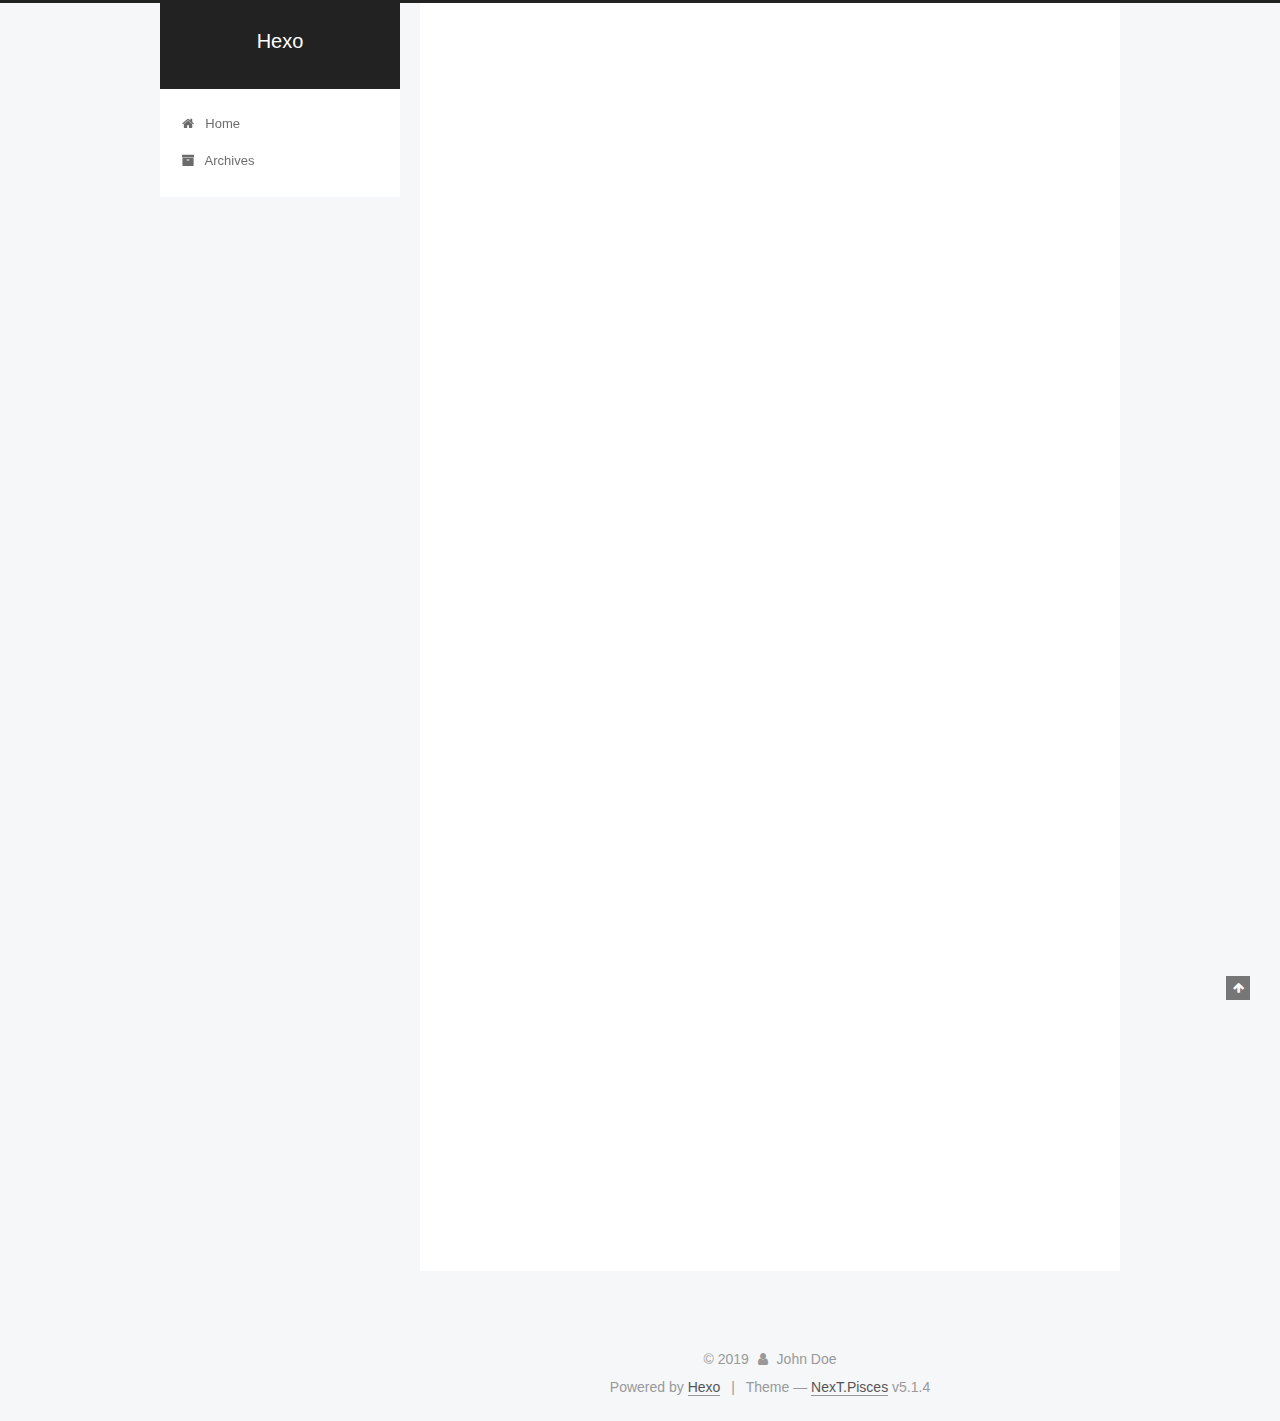
<file: index.html>
<!DOCTYPE html>



  


<html class="theme-next pisces use-motion" lang="en">
<head><meta name="generator" content="Hexo 3.9.0">
  <meta charset="UTF-8">
<meta http-equiv="X-UA-Compatible" content="IE=edge">
<meta name="viewport" content="width=device-width, initial-scale=1, maximum-scale=1">
<meta name="theme-color" content="#222">









<meta http-equiv="Cache-Control" content="no-transform">
<meta http-equiv="Cache-Control" content="no-siteapp">
















  
  
  <link href="/lib/fancybox/source/jquery.fancybox.css?v=2.1.5" rel="stylesheet" type="text/css">







<link href="/lib/font-awesome/css/font-awesome.min.css?v=4.6.2" rel="stylesheet" type="text/css">

<link href="/css/main.css?v=5.1.4" rel="stylesheet" type="text/css">


  <link rel="apple-touch-icon" sizes="180x180" href="/images/apple-touch-icon-next.png?v=5.1.4">


  <link rel="icon" type="image/png" sizes="32x32" href="/images/favicon-32x32-next.png?v=5.1.4">


  <link rel="icon" type="image/png" sizes="16x16" href="/images/favicon-16x16-next.png?v=5.1.4">


  <link rel="mask-icon" href="/images/logo.svg?v=5.1.4" color="#222">





  <meta name="keywords" content="Hexo, NexT">










<meta property="og:type" content="website">
<meta property="og:title" content="Hexo">
<meta property="og:url" content="http://yoursite.com/index.html">
<meta property="og:site_name" content="Hexo">
<meta property="og:locale" content="en">
<meta name="twitter:card" content="summary">
<meta name="twitter:title" content="Hexo">



<script type="text/javascript" id="hexo.configurations">
  var NexT = window.NexT || {};
  var CONFIG = {
    root: '/',
    scheme: 'Pisces',
    version: '5.1.4',
    sidebar: {"position":"left","display":"post","offset":12,"b2t":false,"scrollpercent":false,"onmobile":false},
    fancybox: true,
    tabs: true,
    motion: {"enable":true,"async":false,"transition":{"post_block":"fadeIn","post_header":"slideDownIn","post_body":"slideDownIn","coll_header":"slideLeftIn","sidebar":"slideUpIn"}},
    duoshuo: {
      userId: '0',
      author: 'Author'
    },
    algolia: {
      applicationID: '',
      apiKey: '',
      indexName: '',
      hits: {"per_page":10},
      labels: {"input_placeholder":"Search for Posts","hits_empty":"We didn't find any results for the search: ${query}","hits_stats":"${hits} results found in ${time} ms"}
    }
  };
</script>



  <link rel="canonical" href="http://yoursite.com/">





  <title>Hexo</title>
  








</head>

<body itemscope itemtype="http://schema.org/WebPage" lang="en">

  
  
    
  

  <div class="container sidebar-position-left 
  page-home">
    <div class="headband"></div>

    <header id="header" class="header" itemscope itemtype="http://schema.org/WPHeader">
      <div class="header-inner"><div class="site-brand-wrapper">
  <div class="site-meta ">
    

    <div class="custom-logo-site-title">
      <a href="/" class="brand" rel="start">
        <span class="logo-line-before"><i></i></span>
        <span class="site-title">Hexo</span>
        <span class="logo-line-after"><i></i></span>
      </a>
    </div>
      
        <p class="site-subtitle"></p>
      
  </div>

  <div class="site-nav-toggle">
    <button>
      <span class="btn-bar"></span>
      <span class="btn-bar"></span>
      <span class="btn-bar"></span>
    </button>
  </div>
</div>

<nav class="site-nav">
  

  
    <ul id="menu" class="menu">
      
        
        <li class="menu-item menu-item-home">
          <a href="/" rel="section">
            
              <i class="menu-item-icon fa fa-fw fa-home"></i> <br>
            
            Home
          </a>
        </li>
      
        
        <li class="menu-item menu-item-archives">
          <a href="/archives/" rel="section">
            
              <i class="menu-item-icon fa fa-fw fa-archive"></i> <br>
            
            Archives
          </a>
        </li>
      

      
    </ul>
  

  
</nav>



 </div>
    </header>

    <main id="main" class="main">
      <div class="main-inner">
        <div class="content-wrap">
          <div id="content" class="content">
            
  <section id="posts" class="posts-expand">
    
      

  

  
  
  

  <article class="post post-type-normal" itemscope itemtype="http://schema.org/Article">
  
  
  
  <div class="post-block">
    <link itemprop="mainEntityOfPage" href="http://yoursite.com/2019/09/08/test-my-site/">

    <span hidden itemprop="author" itemscope itemtype="http://schema.org/Person">
      <meta itemprop="name" content="John Doe">
      <meta itemprop="description" content>
      <meta itemprop="image" content="/images/avatar.gif">
    </span>

    <span hidden itemprop="publisher" itemscope itemtype="http://schema.org/Organization">
      <meta itemprop="name" content="Hexo">
    </span>

    
      <header class="post-header">

        
        
          <h1 class="post-title" itemprop="name headline">
                
                <a class="post-title-link" href="/2019/09/08/test-my-site/" itemprop="url">test_my_site</a></h1>
        

        <div class="post-meta">
          <span class="post-time">
            
              <span class="post-meta-item-icon">
                <i class="fa fa-calendar-o"></i>
              </span>
              
                <span class="post-meta-item-text">Posted on</span>
              
              <time title="Post created" itemprop="dateCreated datePublished" datetime="2019-09-08T13:20:18+08:00">
                2019-09-08
              </time>
            

            

            
          </span>

          

          
            
          

          
          

          

          

          

        </div>
      </header>
    

    
    
    
    <div class="post-body" itemprop="articleBody">

      
      

      
        
          
            
          
        
      
    </div>
    
    
    

    

    

    

    <footer class="post-footer">
      

      

      

      
      
        <div class="post-eof"></div>
      
    </footer>
  </div>
  
  
  
  </article>


    
      

  

  
  
  

  <article class="post post-type-normal" itemscope itemtype="http://schema.org/Article">
  
  
  
  <div class="post-block">
    <link itemprop="mainEntityOfPage" href="http://yoursite.com/2019/09/08/hello-world/">

    <span hidden itemprop="author" itemscope itemtype="http://schema.org/Person">
      <meta itemprop="name" content="John Doe">
      <meta itemprop="description" content>
      <meta itemprop="image" content="/images/avatar.gif">
    </span>

    <span hidden itemprop="publisher" itemscope itemtype="http://schema.org/Organization">
      <meta itemprop="name" content="Hexo">
    </span>

    
      <header class="post-header">

        
        
          <h1 class="post-title" itemprop="name headline">
                
                <a class="post-title-link" href="/2019/09/08/hello-world/" itemprop="url">Hello World</a></h1>
        

        <div class="post-meta">
          <span class="post-time">
            
              <span class="post-meta-item-icon">
                <i class="fa fa-calendar-o"></i>
              </span>
              
                <span class="post-meta-item-text">Posted on</span>
              
              <time title="Post created" itemprop="dateCreated datePublished" datetime="2019-09-08T12:49:08+08:00">
                2019-09-08
              </time>
            

            

            
          </span>

          

          
            
          

          
          

          

          

          

        </div>
      </header>
    

    
    
    
    <div class="post-body" itemprop="articleBody">

      
      

      
        
          
            <p>Welcome to <a href="https://hexo.io/" target="_blank" rel="noopener">Hexo</a>! This is your very first post. Check <a href="https://hexo.io/docs/" target="_blank" rel="noopener">documentation</a> for more info. If you get any problems when using Hexo, you can find the answer in <a href="https://hexo.io/docs/troubleshooting.html" target="_blank" rel="noopener">troubleshooting</a> or you can ask me on <a href="https://github.com/hexojs/hexo/issues" target="_blank" rel="noopener">GitHub</a>.</p>
<h2 id="Quick-Start"><a href="#Quick-Start" class="headerlink" title="Quick Start"></a>Quick Start</h2><h3 id="Create-a-new-post"><a href="#Create-a-new-post" class="headerlink" title="Create a new post"></a>Create a new post</h3><figure class="highlight bash"><table><tr><td class="gutter"><pre><span class="line">1</span><br></pre></td><td class="code"><pre><span class="line">$ hexo new <span class="string">"My New Post"</span></span><br></pre></td></tr></table></figure>

<p>More info: <a href="https://hexo.io/docs/writing.html" target="_blank" rel="noopener">Writing</a></p>
<h3 id="Run-server"><a href="#Run-server" class="headerlink" title="Run server"></a>Run server</h3><figure class="highlight bash"><table><tr><td class="gutter"><pre><span class="line">1</span><br></pre></td><td class="code"><pre><span class="line">$ hexo server</span><br></pre></td></tr></table></figure>

<p>More info: <a href="https://hexo.io/docs/server.html" target="_blank" rel="noopener">Server</a></p>
<h3 id="Generate-static-files"><a href="#Generate-static-files" class="headerlink" title="Generate static files"></a>Generate static files</h3><figure class="highlight bash"><table><tr><td class="gutter"><pre><span class="line">1</span><br></pre></td><td class="code"><pre><span class="line">$ hexo generate</span><br></pre></td></tr></table></figure>

<p>More info: <a href="https://hexo.io/docs/generating.html" target="_blank" rel="noopener">Generating</a></p>
<h3 id="Deploy-to-remote-sites"><a href="#Deploy-to-remote-sites" class="headerlink" title="Deploy to remote sites"></a>Deploy to remote sites</h3><figure class="highlight bash"><table><tr><td class="gutter"><pre><span class="line">1</span><br></pre></td><td class="code"><pre><span class="line">$ hexo deploy</span><br></pre></td></tr></table></figure>

<p>More info: <a href="https://hexo.io/docs/deployment.html" target="_blank" rel="noopener">Deployment</a></p>

          
        
      
    </div>
    
    
    

    

    

    

    <footer class="post-footer">
      

      

      

      
      
        <div class="post-eof"></div>
      
    </footer>
  </div>
  
  
  
  </article>


    
  </section>

  


          </div>
          


          

        </div>
        
          
  
  <div class="sidebar-toggle">
    <div class="sidebar-toggle-line-wrap">
      <span class="sidebar-toggle-line sidebar-toggle-line-first"></span>
      <span class="sidebar-toggle-line sidebar-toggle-line-middle"></span>
      <span class="sidebar-toggle-line sidebar-toggle-line-last"></span>
    </div>
  </div>

  <aside id="sidebar" class="sidebar">
    
    <div class="sidebar-inner">

      

      

      <section class="site-overview-wrap sidebar-panel sidebar-panel-active">
        <div class="site-overview">
          <div class="site-author motion-element" itemprop="author" itemscope itemtype="http://schema.org/Person">
            
              <p class="site-author-name" itemprop="name">John Doe</p>
              <p class="site-description motion-element" itemprop="description"></p>
          </div>

          <nav class="site-state motion-element">

            
              <div class="site-state-item site-state-posts">
              
                <a href="/archives/">
              
                  <span class="site-state-item-count">2</span>
                  <span class="site-state-item-name">posts</span>
                </a>
              </div>
            

            

            

          </nav>

          

          

          
          

          
          

          

        </div>
      </section>

      

      

    </div>
  </aside>


        
      </div>
    </main>

    <footer id="footer" class="footer">
      <div class="footer-inner">
        <div class="copyright">&copy; <span itemprop="copyrightYear">2019</span>
  <span class="with-love">
    <i class="fa fa-user"></i>
  </span>
  <span class="author" itemprop="copyrightHolder">John Doe</span>

  
</div>


  <div class="powered-by">Powered by <a class="theme-link" target="_blank" href="https://hexo.io">Hexo</a></div>



  <span class="post-meta-divider">|</span>



  <div class="theme-info">Theme &mdash; <a class="theme-link" target="_blank" href="https://github.com/iissnan/hexo-theme-next">NexT.Pisces</a> v5.1.4</div>




        







        
      </div>
    </footer>

    
      <div class="back-to-top">
        <i class="fa fa-arrow-up"></i>
        
      </div>
    

    

  </div>

  

<script type="text/javascript">
  if (Object.prototype.toString.call(window.Promise) !== '[object Function]') {
    window.Promise = null;
  }
</script>









  












  
  
    <script type="text/javascript" src="/lib/jquery/index.js?v=2.1.3"></script>
  

  
  
    <script type="text/javascript" src="/lib/fastclick/lib/fastclick.min.js?v=1.0.6"></script>
  

  
  
    <script type="text/javascript" src="/lib/jquery_lazyload/jquery.lazyload.js?v=1.9.7"></script>
  

  
  
    <script type="text/javascript" src="/lib/velocity/velocity.min.js?v=1.2.1"></script>
  

  
  
    <script type="text/javascript" src="/lib/velocity/velocity.ui.min.js?v=1.2.1"></script>
  

  
  
    <script type="text/javascript" src="/lib/fancybox/source/jquery.fancybox.pack.js?v=2.1.5"></script>
  


  


  <script type="text/javascript" src="/js/src/utils.js?v=5.1.4"></script>

  <script type="text/javascript" src="/js/src/motion.js?v=5.1.4"></script>



  
  


  <script type="text/javascript" src="/js/src/affix.js?v=5.1.4"></script>

  <script type="text/javascript" src="/js/src/schemes/pisces.js?v=5.1.4"></script>



  

  


  <script type="text/javascript" src="/js/src/bootstrap.js?v=5.1.4"></script>



  


  




	





  





  












  





  

  

  

  
  

  

  

  

</body>
</html>
</file>
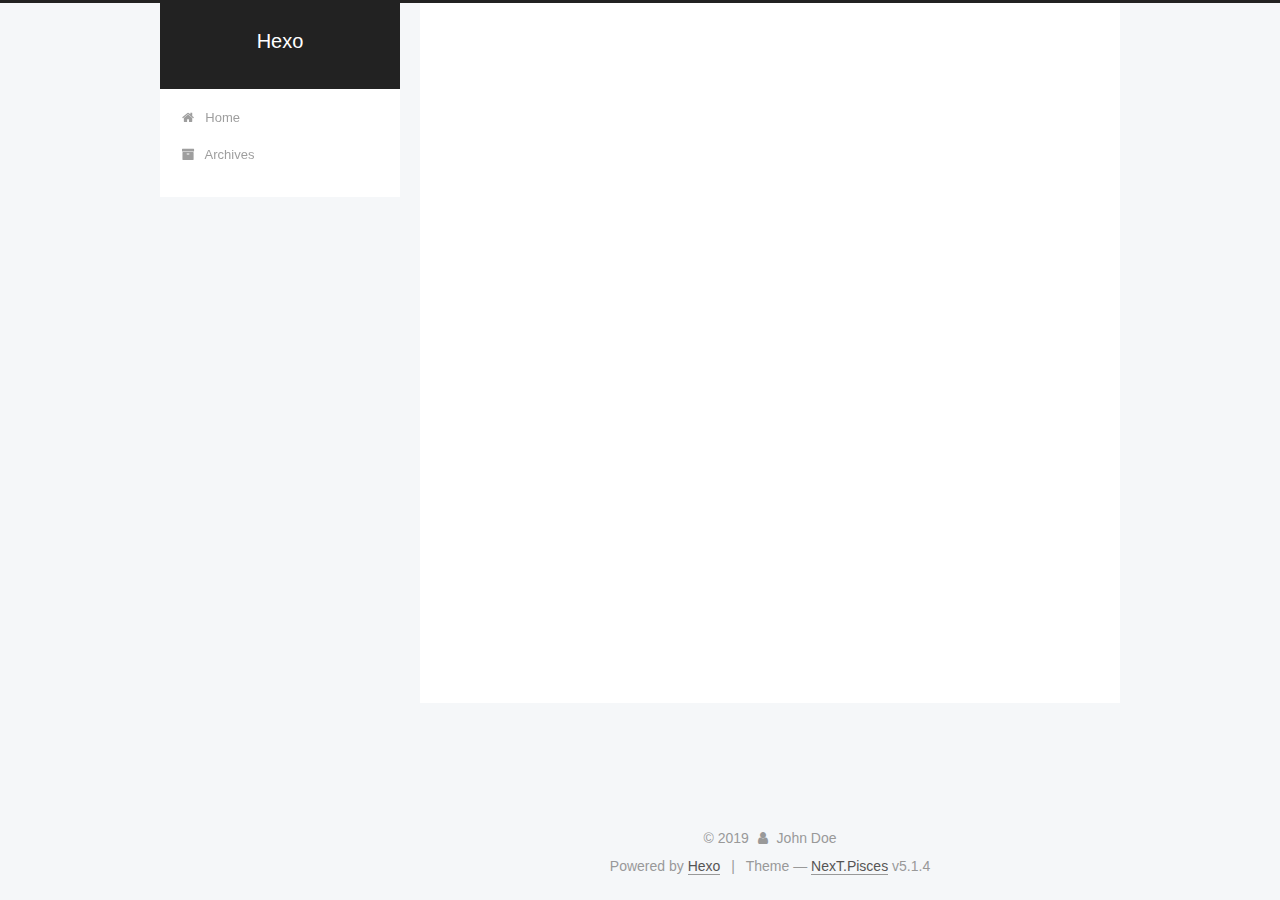
<file: archives/index.html>
<!DOCTYPE html>



  


<html class="theme-next pisces use-motion" lang="en">
<head><meta name="generator" content="Hexo 3.9.0">
  <meta charset="UTF-8">
<meta http-equiv="X-UA-Compatible" content="IE=edge">
<meta name="viewport" content="width=device-width, initial-scale=1, maximum-scale=1">
<meta name="theme-color" content="#222">









<meta http-equiv="Cache-Control" content="no-transform">
<meta http-equiv="Cache-Control" content="no-siteapp">
















  
  
  <link href="/lib/fancybox/source/jquery.fancybox.css?v=2.1.5" rel="stylesheet" type="text/css">







<link href="/lib/font-awesome/css/font-awesome.min.css?v=4.6.2" rel="stylesheet" type="text/css">

<link href="/css/main.css?v=5.1.4" rel="stylesheet" type="text/css">


  <link rel="apple-touch-icon" sizes="180x180" href="/images/apple-touch-icon-next.png?v=5.1.4">


  <link rel="icon" type="image/png" sizes="32x32" href="/images/favicon-32x32-next.png?v=5.1.4">


  <link rel="icon" type="image/png" sizes="16x16" href="/images/favicon-16x16-next.png?v=5.1.4">


  <link rel="mask-icon" href="/images/logo.svg?v=5.1.4" color="#222">





  <meta name="keywords" content="Hexo, NexT">










<meta property="og:type" content="website">
<meta property="og:title" content="Hexo">
<meta property="og:url" content="http://yoursite.com/archives/index.html">
<meta property="og:site_name" content="Hexo">
<meta property="og:locale" content="en">
<meta name="twitter:card" content="summary">
<meta name="twitter:title" content="Hexo">



<script type="text/javascript" id="hexo.configurations">
  var NexT = window.NexT || {};
  var CONFIG = {
    root: '/',
    scheme: 'Pisces',
    version: '5.1.4',
    sidebar: {"position":"left","display":"post","offset":12,"b2t":false,"scrollpercent":false,"onmobile":false},
    fancybox: true,
    tabs: true,
    motion: {"enable":true,"async":false,"transition":{"post_block":"fadeIn","post_header":"slideDownIn","post_body":"slideDownIn","coll_header":"slideLeftIn","sidebar":"slideUpIn"}},
    duoshuo: {
      userId: '0',
      author: 'Author'
    },
    algolia: {
      applicationID: '',
      apiKey: '',
      indexName: '',
      hits: {"per_page":10},
      labels: {"input_placeholder":"Search for Posts","hits_empty":"We didn't find any results for the search: ${query}","hits_stats":"${hits} results found in ${time} ms"}
    }
  };
</script>



  <link rel="canonical" href="http://yoursite.com/archives/">





  <title>Archive | Hexo</title>
  








</head>

<body itemscope itemtype="http://schema.org/WebPage" lang="en">

  
  
    
  

  <div class="container sidebar-position-left page-archive">
    <div class="headband"></div>

    <header id="header" class="header" itemscope itemtype="http://schema.org/WPHeader">
      <div class="header-inner"><div class="site-brand-wrapper">
  <div class="site-meta ">
    

    <div class="custom-logo-site-title">
      <a href="/" class="brand" rel="start">
        <span class="logo-line-before"><i></i></span>
        <span class="site-title">Hexo</span>
        <span class="logo-line-after"><i></i></span>
      </a>
    </div>
      
        <p class="site-subtitle"></p>
      
  </div>

  <div class="site-nav-toggle">
    <button>
      <span class="btn-bar"></span>
      <span class="btn-bar"></span>
      <span class="btn-bar"></span>
    </button>
  </div>
</div>

<nav class="site-nav">
  

  
    <ul id="menu" class="menu">
      
        
        <li class="menu-item menu-item-home">
          <a href="/" rel="section">
            
              <i class="menu-item-icon fa fa-fw fa-home"></i> <br>
            
            Home
          </a>
        </li>
      
        
        <li class="menu-item menu-item-archives">
          <a href="/archives/" rel="section">
            
              <i class="menu-item-icon fa fa-fw fa-archive"></i> <br>
            
            Archives
          </a>
        </li>
      

      
    </ul>
  

  
</nav>



 </div>
    </header>

    <main id="main" class="main">
      <div class="main-inner">
        <div class="content-wrap">
          <div id="content" class="content">
            

  
  
  
  <div class="post-block archive">
    <div id="posts" class="posts-collapse">
      <span class="archive-move-on"></span>

      <span class="archive-page-counter">
        
        
        
          
        
        Um..! 2 posts in total. Keep on posting.
      </span>

      

        
        
        

        
          
          <div class="collection-title">
            <h1 class="archive-year" id="archive-year-2019">2019</h1>
          </div>
        
        

        

  <article class="post post-type-normal" itemscope itemtype="http://schema.org/Article">
    <header class="post-header">

      <h2 class="post-title">
        
            <a class="post-title-link" href="/2019/09/08/test-my-site/" itemprop="url">
              
                <span itemprop="name">test_my_site</span>
              
            </a>
        
      </h2>

      <div class="post-meta">
        <time class="post-time" itemprop="dateCreated" datetime="2019-09-08T13:20:18+08:00" content="2019-09-08">
          09-08
        </time>
      </div>

    </header>
  </article>



      

        
        
        

        
        

        

  <article class="post post-type-normal" itemscope itemtype="http://schema.org/Article">
    <header class="post-header">

      <h2 class="post-title">
        
            <a class="post-title-link" href="/2019/09/08/hello-world/" itemprop="url">
              
                <span itemprop="name">Hello World</span>
              
            </a>
        
      </h2>

      <div class="post-meta">
        <time class="post-time" itemprop="dateCreated" datetime="2019-09-08T12:49:08+08:00" content="2019-09-08">
          09-08
        </time>
      </div>

    </header>
  </article>



      

    </div>
  </div>
  
  
  

  



          </div>
          


          

        </div>
        
          
  
  <div class="sidebar-toggle">
    <div class="sidebar-toggle-line-wrap">
      <span class="sidebar-toggle-line sidebar-toggle-line-first"></span>
      <span class="sidebar-toggle-line sidebar-toggle-line-middle"></span>
      <span class="sidebar-toggle-line sidebar-toggle-line-last"></span>
    </div>
  </div>

  <aside id="sidebar" class="sidebar">
    
    <div class="sidebar-inner">

      

      

      <section class="site-overview-wrap sidebar-panel sidebar-panel-active">
        <div class="site-overview">
          <div class="site-author motion-element" itemprop="author" itemscope itemtype="http://schema.org/Person">
            
              <p class="site-author-name" itemprop="name">John Doe</p>
              <p class="site-description motion-element" itemprop="description"></p>
          </div>

          <nav class="site-state motion-element">

            
              <div class="site-state-item site-state-posts">
              
                <a href="/archives/">
              
                  <span class="site-state-item-count">2</span>
                  <span class="site-state-item-name">posts</span>
                </a>
              </div>
            

            

            

          </nav>

          

          

          
          

          
          

          

        </div>
      </section>

      

      

    </div>
  </aside>


        
      </div>
    </main>

    <footer id="footer" class="footer">
      <div class="footer-inner">
        <div class="copyright">&copy; <span itemprop="copyrightYear">2019</span>
  <span class="with-love">
    <i class="fa fa-user"></i>
  </span>
  <span class="author" itemprop="copyrightHolder">John Doe</span>

  
</div>


  <div class="powered-by">Powered by <a class="theme-link" target="_blank" href="https://hexo.io">Hexo</a></div>



  <span class="post-meta-divider">|</span>



  <div class="theme-info">Theme &mdash; <a class="theme-link" target="_blank" href="https://github.com/iissnan/hexo-theme-next">NexT.Pisces</a> v5.1.4</div>




        







        
      </div>
    </footer>

    
      <div class="back-to-top">
        <i class="fa fa-arrow-up"></i>
        
      </div>
    

    

  </div>

  

<script type="text/javascript">
  if (Object.prototype.toString.call(window.Promise) !== '[object Function]') {
    window.Promise = null;
  }
</script>









  












  
  
    <script type="text/javascript" src="/lib/jquery/index.js?v=2.1.3"></script>
  

  
  
    <script type="text/javascript" src="/lib/fastclick/lib/fastclick.min.js?v=1.0.6"></script>
  

  
  
    <script type="text/javascript" src="/lib/jquery_lazyload/jquery.lazyload.js?v=1.9.7"></script>
  

  
  
    <script type="text/javascript" src="/lib/velocity/velocity.min.js?v=1.2.1"></script>
  

  
  
    <script type="text/javascript" src="/lib/velocity/velocity.ui.min.js?v=1.2.1"></script>
  

  
  
    <script type="text/javascript" src="/lib/fancybox/source/jquery.fancybox.pack.js?v=2.1.5"></script>
  


  


  <script type="text/javascript" src="/js/src/utils.js?v=5.1.4"></script>

  <script type="text/javascript" src="/js/src/motion.js?v=5.1.4"></script>



  
  


  <script type="text/javascript" src="/js/src/affix.js?v=5.1.4"></script>

  <script type="text/javascript" src="/js/src/schemes/pisces.js?v=5.1.4"></script>



  

  


  <script type="text/javascript" src="/js/src/bootstrap.js?v=5.1.4"></script>



  


  




	





  





  












  





  

  

  

  
  

  

  

  

</body>
</html>
</file>
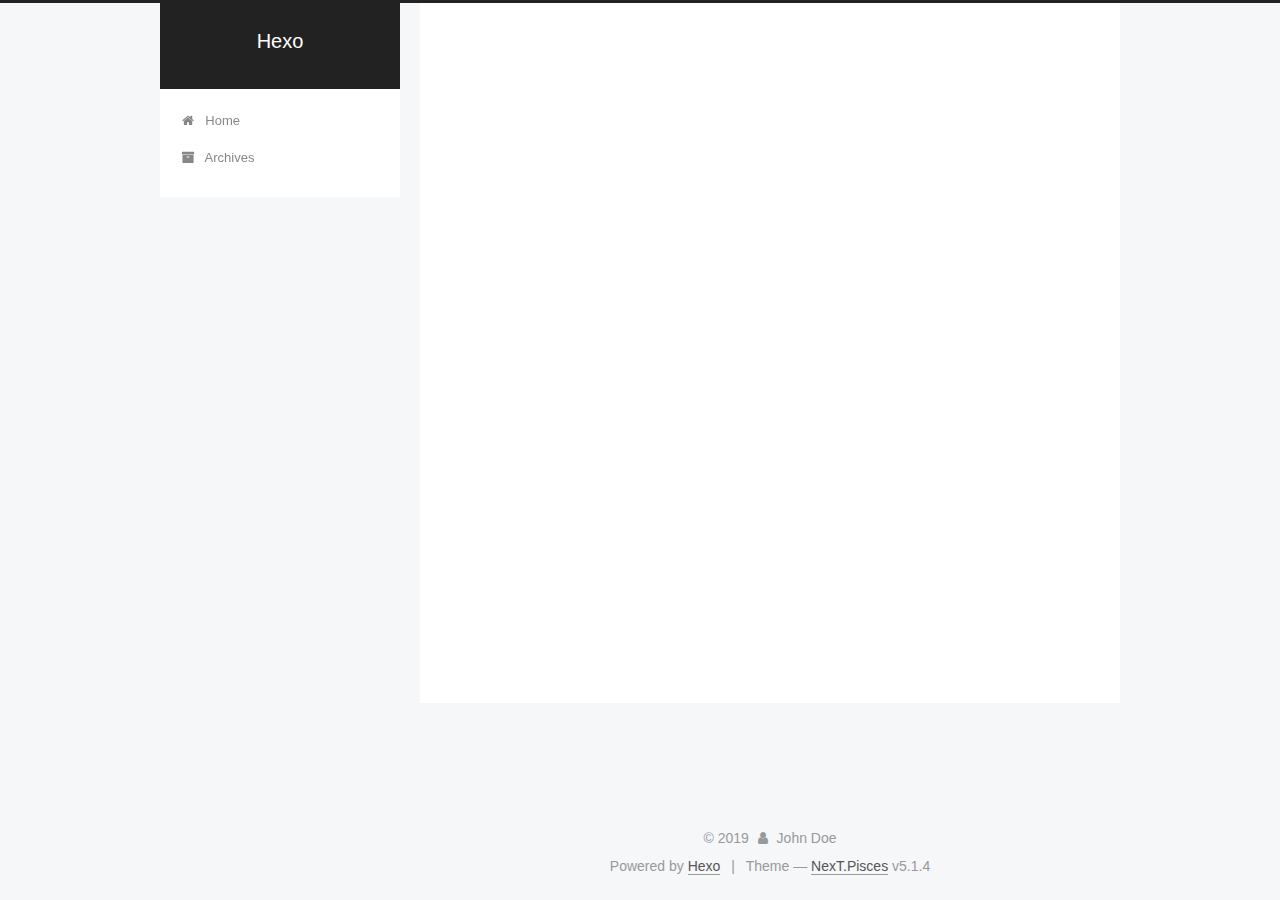
<file: archives/2019/index.html>
<!DOCTYPE html>



  


<html class="theme-next pisces use-motion" lang="en">
<head><meta name="generator" content="Hexo 3.9.0">
  <meta charset="UTF-8">
<meta http-equiv="X-UA-Compatible" content="IE=edge">
<meta name="viewport" content="width=device-width, initial-scale=1, maximum-scale=1">
<meta name="theme-color" content="#222">









<meta http-equiv="Cache-Control" content="no-transform">
<meta http-equiv="Cache-Control" content="no-siteapp">
















  
  
  <link href="/lib/fancybox/source/jquery.fancybox.css?v=2.1.5" rel="stylesheet" type="text/css">







<link href="/lib/font-awesome/css/font-awesome.min.css?v=4.6.2" rel="stylesheet" type="text/css">

<link href="/css/main.css?v=5.1.4" rel="stylesheet" type="text/css">


  <link rel="apple-touch-icon" sizes="180x180" href="/images/apple-touch-icon-next.png?v=5.1.4">


  <link rel="icon" type="image/png" sizes="32x32" href="/images/favicon-32x32-next.png?v=5.1.4">


  <link rel="icon" type="image/png" sizes="16x16" href="/images/favicon-16x16-next.png?v=5.1.4">


  <link rel="mask-icon" href="/images/logo.svg?v=5.1.4" color="#222">





  <meta name="keywords" content="Hexo, NexT">










<meta property="og:type" content="website">
<meta property="og:title" content="Hexo">
<meta property="og:url" content="http://yoursite.com/archives/2019/index.html">
<meta property="og:site_name" content="Hexo">
<meta property="og:locale" content="en">
<meta name="twitter:card" content="summary">
<meta name="twitter:title" content="Hexo">



<script type="text/javascript" id="hexo.configurations">
  var NexT = window.NexT || {};
  var CONFIG = {
    root: '/',
    scheme: 'Pisces',
    version: '5.1.4',
    sidebar: {"position":"left","display":"post","offset":12,"b2t":false,"scrollpercent":false,"onmobile":false},
    fancybox: true,
    tabs: true,
    motion: {"enable":true,"async":false,"transition":{"post_block":"fadeIn","post_header":"slideDownIn","post_body":"slideDownIn","coll_header":"slideLeftIn","sidebar":"slideUpIn"}},
    duoshuo: {
      userId: '0',
      author: 'Author'
    },
    algolia: {
      applicationID: '',
      apiKey: '',
      indexName: '',
      hits: {"per_page":10},
      labels: {"input_placeholder":"Search for Posts","hits_empty":"We didn't find any results for the search: ${query}","hits_stats":"${hits} results found in ${time} ms"}
    }
  };
</script>



  <link rel="canonical" href="http://yoursite.com/archives/2019/">





  <title>Archive | Hexo</title>
  








</head>

<body itemscope itemtype="http://schema.org/WebPage" lang="en">

  
  
    
  

  <div class="container sidebar-position-left page-archive">
    <div class="headband"></div>

    <header id="header" class="header" itemscope itemtype="http://schema.org/WPHeader">
      <div class="header-inner"><div class="site-brand-wrapper">
  <div class="site-meta ">
    

    <div class="custom-logo-site-title">
      <a href="/" class="brand" rel="start">
        <span class="logo-line-before"><i></i></span>
        <span class="site-title">Hexo</span>
        <span class="logo-line-after"><i></i></span>
      </a>
    </div>
      
        <p class="site-subtitle"></p>
      
  </div>

  <div class="site-nav-toggle">
    <button>
      <span class="btn-bar"></span>
      <span class="btn-bar"></span>
      <span class="btn-bar"></span>
    </button>
  </div>
</div>

<nav class="site-nav">
  

  
    <ul id="menu" class="menu">
      
        
        <li class="menu-item menu-item-home">
          <a href="/" rel="section">
            
              <i class="menu-item-icon fa fa-fw fa-home"></i> <br>
            
            Home
          </a>
        </li>
      
        
        <li class="menu-item menu-item-archives">
          <a href="/archives/" rel="section">
            
              <i class="menu-item-icon fa fa-fw fa-archive"></i> <br>
            
            Archives
          </a>
        </li>
      

      
    </ul>
  

  
</nav>



 </div>
    </header>

    <main id="main" class="main">
      <div class="main-inner">
        <div class="content-wrap">
          <div id="content" class="content">
            

  
  
  
  <div class="post-block archive">
    <div id="posts" class="posts-collapse">
      <span class="archive-move-on"></span>

      <span class="archive-page-counter">
        
        
        
          
        
        Um..! 2 posts in total. Keep on posting.
      </span>

      

        
        
        

        
          
          <div class="collection-title">
            <h1 class="archive-year" id="archive-year-2019">2019</h1>
          </div>
        
        

        

  <article class="post post-type-normal" itemscope itemtype="http://schema.org/Article">
    <header class="post-header">

      <h2 class="post-title">
        
            <a class="post-title-link" href="/2019/09/08/test-my-site/" itemprop="url">
              
                <span itemprop="name">test_my_site</span>
              
            </a>
        
      </h2>

      <div class="post-meta">
        <time class="post-time" itemprop="dateCreated" datetime="2019-09-08T13:20:18+08:00" content="2019-09-08">
          09-08
        </time>
      </div>

    </header>
  </article>



      

        
        
        

        
        

        

  <article class="post post-type-normal" itemscope itemtype="http://schema.org/Article">
    <header class="post-header">

      <h2 class="post-title">
        
            <a class="post-title-link" href="/2019/09/08/hello-world/" itemprop="url">
              
                <span itemprop="name">Hello World</span>
              
            </a>
        
      </h2>

      <div class="post-meta">
        <time class="post-time" itemprop="dateCreated" datetime="2019-09-08T12:49:08+08:00" content="2019-09-08">
          09-08
        </time>
      </div>

    </header>
  </article>



      

    </div>
  </div>
  
  
  

  



          </div>
          


          

        </div>
        
          
  
  <div class="sidebar-toggle">
    <div class="sidebar-toggle-line-wrap">
      <span class="sidebar-toggle-line sidebar-toggle-line-first"></span>
      <span class="sidebar-toggle-line sidebar-toggle-line-middle"></span>
      <span class="sidebar-toggle-line sidebar-toggle-line-last"></span>
    </div>
  </div>

  <aside id="sidebar" class="sidebar">
    
    <div class="sidebar-inner">

      

      

      <section class="site-overview-wrap sidebar-panel sidebar-panel-active">
        <div class="site-overview">
          <div class="site-author motion-element" itemprop="author" itemscope itemtype="http://schema.org/Person">
            
              <p class="site-author-name" itemprop="name">John Doe</p>
              <p class="site-description motion-element" itemprop="description"></p>
          </div>

          <nav class="site-state motion-element">

            
              <div class="site-state-item site-state-posts">
              
                <a href="/archives/">
              
                  <span class="site-state-item-count">2</span>
                  <span class="site-state-item-name">posts</span>
                </a>
              </div>
            

            

            

          </nav>

          

          

          
          

          
          

          

        </div>
      </section>

      

      

    </div>
  </aside>


        
      </div>
    </main>

    <footer id="footer" class="footer">
      <div class="footer-inner">
        <div class="copyright">&copy; <span itemprop="copyrightYear">2019</span>
  <span class="with-love">
    <i class="fa fa-user"></i>
  </span>
  <span class="author" itemprop="copyrightHolder">John Doe</span>

  
</div>


  <div class="powered-by">Powered by <a class="theme-link" target="_blank" href="https://hexo.io">Hexo</a></div>



  <span class="post-meta-divider">|</span>



  <div class="theme-info">Theme &mdash; <a class="theme-link" target="_blank" href="https://github.com/iissnan/hexo-theme-next">NexT.Pisces</a> v5.1.4</div>




        







        
      </div>
    </footer>

    
      <div class="back-to-top">
        <i class="fa fa-arrow-up"></i>
        
      </div>
    

    

  </div>

  

<script type="text/javascript">
  if (Object.prototype.toString.call(window.Promise) !== '[object Function]') {
    window.Promise = null;
  }
</script>









  












  
  
    <script type="text/javascript" src="/lib/jquery/index.js?v=2.1.3"></script>
  

  
  
    <script type="text/javascript" src="/lib/fastclick/lib/fastclick.min.js?v=1.0.6"></script>
  

  
  
    <script type="text/javascript" src="/lib/jquery_lazyload/jquery.lazyload.js?v=1.9.7"></script>
  

  
  
    <script type="text/javascript" src="/lib/velocity/velocity.min.js?v=1.2.1"></script>
  

  
  
    <script type="text/javascript" src="/lib/velocity/velocity.ui.min.js?v=1.2.1"></script>
  

  
  
    <script type="text/javascript" src="/lib/fancybox/source/jquery.fancybox.pack.js?v=2.1.5"></script>
  


  


  <script type="text/javascript" src="/js/src/utils.js?v=5.1.4"></script>

  <script type="text/javascript" src="/js/src/motion.js?v=5.1.4"></script>



  
  


  <script type="text/javascript" src="/js/src/affix.js?v=5.1.4"></script>

  <script type="text/javascript" src="/js/src/schemes/pisces.js?v=5.1.4"></script>



  

  


  <script type="text/javascript" src="/js/src/bootstrap.js?v=5.1.4"></script>



  


  




	





  





  












  





  

  

  

  
  

  

  

  

</body>
</html>
</file>
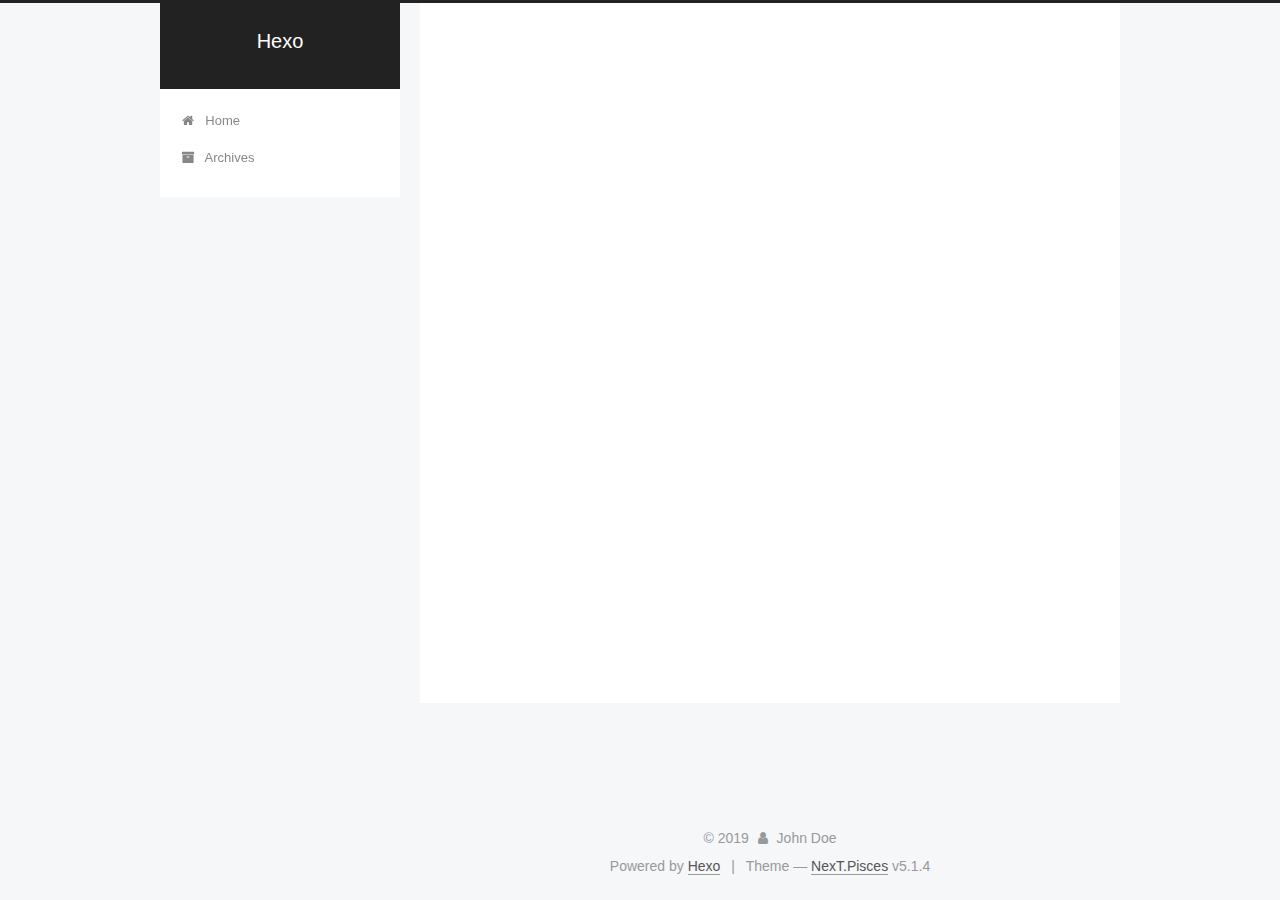
<file: archives/2019/09/index.html>
<!DOCTYPE html>



  


<html class="theme-next pisces use-motion" lang="en">
<head><meta name="generator" content="Hexo 3.9.0">
  <meta charset="UTF-8">
<meta http-equiv="X-UA-Compatible" content="IE=edge">
<meta name="viewport" content="width=device-width, initial-scale=1, maximum-scale=1">
<meta name="theme-color" content="#222">









<meta http-equiv="Cache-Control" content="no-transform">
<meta http-equiv="Cache-Control" content="no-siteapp">
















  
  
  <link href="/lib/fancybox/source/jquery.fancybox.css?v=2.1.5" rel="stylesheet" type="text/css">







<link href="/lib/font-awesome/css/font-awesome.min.css?v=4.6.2" rel="stylesheet" type="text/css">

<link href="/css/main.css?v=5.1.4" rel="stylesheet" type="text/css">


  <link rel="apple-touch-icon" sizes="180x180" href="/images/apple-touch-icon-next.png?v=5.1.4">


  <link rel="icon" type="image/png" sizes="32x32" href="/images/favicon-32x32-next.png?v=5.1.4">


  <link rel="icon" type="image/png" sizes="16x16" href="/images/favicon-16x16-next.png?v=5.1.4">


  <link rel="mask-icon" href="/images/logo.svg?v=5.1.4" color="#222">





  <meta name="keywords" content="Hexo, NexT">










<meta property="og:type" content="website">
<meta property="og:title" content="Hexo">
<meta property="og:url" content="http://yoursite.com/archives/2019/09/index.html">
<meta property="og:site_name" content="Hexo">
<meta property="og:locale" content="en">
<meta name="twitter:card" content="summary">
<meta name="twitter:title" content="Hexo">



<script type="text/javascript" id="hexo.configurations">
  var NexT = window.NexT || {};
  var CONFIG = {
    root: '/',
    scheme: 'Pisces',
    version: '5.1.4',
    sidebar: {"position":"left","display":"post","offset":12,"b2t":false,"scrollpercent":false,"onmobile":false},
    fancybox: true,
    tabs: true,
    motion: {"enable":true,"async":false,"transition":{"post_block":"fadeIn","post_header":"slideDownIn","post_body":"slideDownIn","coll_header":"slideLeftIn","sidebar":"slideUpIn"}},
    duoshuo: {
      userId: '0',
      author: 'Author'
    },
    algolia: {
      applicationID: '',
      apiKey: '',
      indexName: '',
      hits: {"per_page":10},
      labels: {"input_placeholder":"Search for Posts","hits_empty":"We didn't find any results for the search: ${query}","hits_stats":"${hits} results found in ${time} ms"}
    }
  };
</script>



  <link rel="canonical" href="http://yoursite.com/archives/2019/09/">





  <title>Archive | Hexo</title>
  








</head>

<body itemscope itemtype="http://schema.org/WebPage" lang="en">

  
  
    
  

  <div class="container sidebar-position-left page-archive">
    <div class="headband"></div>

    <header id="header" class="header" itemscope itemtype="http://schema.org/WPHeader">
      <div class="header-inner"><div class="site-brand-wrapper">
  <div class="site-meta ">
    

    <div class="custom-logo-site-title">
      <a href="/" class="brand" rel="start">
        <span class="logo-line-before"><i></i></span>
        <span class="site-title">Hexo</span>
        <span class="logo-line-after"><i></i></span>
      </a>
    </div>
      
        <p class="site-subtitle"></p>
      
  </div>

  <div class="site-nav-toggle">
    <button>
      <span class="btn-bar"></span>
      <span class="btn-bar"></span>
      <span class="btn-bar"></span>
    </button>
  </div>
</div>

<nav class="site-nav">
  

  
    <ul id="menu" class="menu">
      
        
        <li class="menu-item menu-item-home">
          <a href="/" rel="section">
            
              <i class="menu-item-icon fa fa-fw fa-home"></i> <br>
            
            Home
          </a>
        </li>
      
        
        <li class="menu-item menu-item-archives">
          <a href="/archives/" rel="section">
            
              <i class="menu-item-icon fa fa-fw fa-archive"></i> <br>
            
            Archives
          </a>
        </li>
      

      
    </ul>
  

  
</nav>



 </div>
    </header>

    <main id="main" class="main">
      <div class="main-inner">
        <div class="content-wrap">
          <div id="content" class="content">
            

  
  
  
  <div class="post-block archive">
    <div id="posts" class="posts-collapse">
      <span class="archive-move-on"></span>

      <span class="archive-page-counter">
        
        
        
          
        
        Um..! 2 posts in total. Keep on posting.
      </span>

      

        
        
        

        
          
          <div class="collection-title">
            <h1 class="archive-year" id="archive-year-2019">2019</h1>
          </div>
        
        

        

  <article class="post post-type-normal" itemscope itemtype="http://schema.org/Article">
    <header class="post-header">

      <h2 class="post-title">
        
            <a class="post-title-link" href="/2019/09/08/test-my-site/" itemprop="url">
              
                <span itemprop="name">test_my_site</span>
              
            </a>
        
      </h2>

      <div class="post-meta">
        <time class="post-time" itemprop="dateCreated" datetime="2019-09-08T13:20:18+08:00" content="2019-09-08">
          09-08
        </time>
      </div>

    </header>
  </article>



      

        
        
        

        
        

        

  <article class="post post-type-normal" itemscope itemtype="http://schema.org/Article">
    <header class="post-header">

      <h2 class="post-title">
        
            <a class="post-title-link" href="/2019/09/08/hello-world/" itemprop="url">
              
                <span itemprop="name">Hello World</span>
              
            </a>
        
      </h2>

      <div class="post-meta">
        <time class="post-time" itemprop="dateCreated" datetime="2019-09-08T12:49:08+08:00" content="2019-09-08">
          09-08
        </time>
      </div>

    </header>
  </article>



      

    </div>
  </div>
  
  
  

  



          </div>
          


          

        </div>
        
          
  
  <div class="sidebar-toggle">
    <div class="sidebar-toggle-line-wrap">
      <span class="sidebar-toggle-line sidebar-toggle-line-first"></span>
      <span class="sidebar-toggle-line sidebar-toggle-line-middle"></span>
      <span class="sidebar-toggle-line sidebar-toggle-line-last"></span>
    </div>
  </div>

  <aside id="sidebar" class="sidebar">
    
    <div class="sidebar-inner">

      

      

      <section class="site-overview-wrap sidebar-panel sidebar-panel-active">
        <div class="site-overview">
          <div class="site-author motion-element" itemprop="author" itemscope itemtype="http://schema.org/Person">
            
              <p class="site-author-name" itemprop="name">John Doe</p>
              <p class="site-description motion-element" itemprop="description"></p>
          </div>

          <nav class="site-state motion-element">

            
              <div class="site-state-item site-state-posts">
              
                <a href="/archives/">
              
                  <span class="site-state-item-count">2</span>
                  <span class="site-state-item-name">posts</span>
                </a>
              </div>
            

            

            

          </nav>

          

          

          
          

          
          

          

        </div>
      </section>

      

      

    </div>
  </aside>


        
      </div>
    </main>

    <footer id="footer" class="footer">
      <div class="footer-inner">
        <div class="copyright">&copy; <span itemprop="copyrightYear">2019</span>
  <span class="with-love">
    <i class="fa fa-user"></i>
  </span>
  <span class="author" itemprop="copyrightHolder">John Doe</span>

  
</div>


  <div class="powered-by">Powered by <a class="theme-link" target="_blank" href="https://hexo.io">Hexo</a></div>



  <span class="post-meta-divider">|</span>



  <div class="theme-info">Theme &mdash; <a class="theme-link" target="_blank" href="https://github.com/iissnan/hexo-theme-next">NexT.Pisces</a> v5.1.4</div>




        







        
      </div>
    </footer>

    
      <div class="back-to-top">
        <i class="fa fa-arrow-up"></i>
        
      </div>
    

    

  </div>

  

<script type="text/javascript">
  if (Object.prototype.toString.call(window.Promise) !== '[object Function]') {
    window.Promise = null;
  }
</script>









  












  
  
    <script type="text/javascript" src="/lib/jquery/index.js?v=2.1.3"></script>
  

  
  
    <script type="text/javascript" src="/lib/fastclick/lib/fastclick.min.js?v=1.0.6"></script>
  

  
  
    <script type="text/javascript" src="/lib/jquery_lazyload/jquery.lazyload.js?v=1.9.7"></script>
  

  
  
    <script type="text/javascript" src="/lib/velocity/velocity.min.js?v=1.2.1"></script>
  

  
  
    <script type="text/javascript" src="/lib/velocity/velocity.ui.min.js?v=1.2.1"></script>
  

  
  
    <script type="text/javascript" src="/lib/fancybox/source/jquery.fancybox.pack.js?v=2.1.5"></script>
  


  


  <script type="text/javascript" src="/js/src/utils.js?v=5.1.4"></script>

  <script type="text/javascript" src="/js/src/motion.js?v=5.1.4"></script>



  
  


  <script type="text/javascript" src="/js/src/affix.js?v=5.1.4"></script>

  <script type="text/javascript" src="/js/src/schemes/pisces.js?v=5.1.4"></script>



  

  


  <script type="text/javascript" src="/js/src/bootstrap.js?v=5.1.4"></script>



  


  




	





  





  












  





  

  

  

  
  

  

  

  

</body>
</html>
</file>
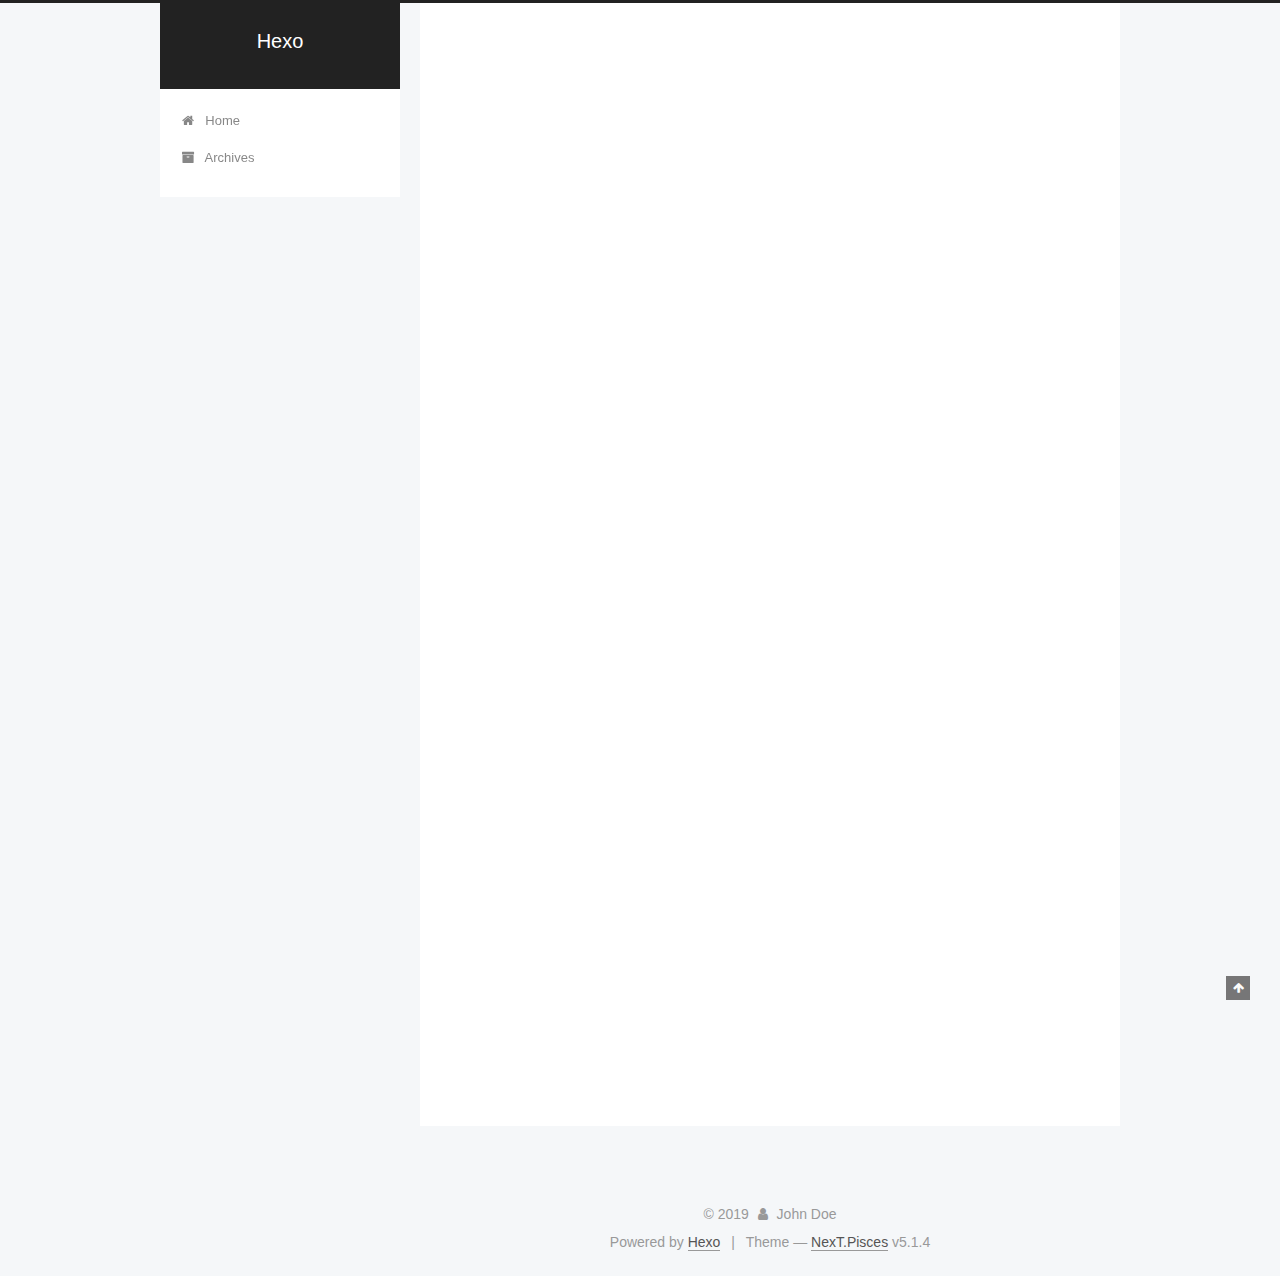
<file: 2019/09/08/hello-world/index.html>
<!DOCTYPE html>



  


<html class="theme-next pisces use-motion" lang="en">
<head><meta name="generator" content="Hexo 3.9.0">
  <meta charset="UTF-8">
<meta http-equiv="X-UA-Compatible" content="IE=edge">
<meta name="viewport" content="width=device-width, initial-scale=1, maximum-scale=1">
<meta name="theme-color" content="#222">









<meta http-equiv="Cache-Control" content="no-transform">
<meta http-equiv="Cache-Control" content="no-siteapp">
















  
  
  <link href="/lib/fancybox/source/jquery.fancybox.css?v=2.1.5" rel="stylesheet" type="text/css">







<link href="/lib/font-awesome/css/font-awesome.min.css?v=4.6.2" rel="stylesheet" type="text/css">

<link href="/css/main.css?v=5.1.4" rel="stylesheet" type="text/css">


  <link rel="apple-touch-icon" sizes="180x180" href="/images/apple-touch-icon-next.png?v=5.1.4">


  <link rel="icon" type="image/png" sizes="32x32" href="/images/favicon-32x32-next.png?v=5.1.4">


  <link rel="icon" type="image/png" sizes="16x16" href="/images/favicon-16x16-next.png?v=5.1.4">


  <link rel="mask-icon" href="/images/logo.svg?v=5.1.4" color="#222">





  <meta name="keywords" content="Hexo, NexT">










<meta name="description" content="Welcome to Hexo! This is your very first post. Check documentation for more info. If you get any problems when using Hexo, you can find the answer in troubleshooting or you can ask me on GitHub. Quick">
<meta property="og:type" content="article">
<meta property="og:title" content="Hello World">
<meta property="og:url" content="http://yoursite.com/2019/09/08/hello-world/index.html">
<meta property="og:site_name" content="Hexo">
<meta property="og:description" content="Welcome to Hexo! This is your very first post. Check documentation for more info. If you get any problems when using Hexo, you can find the answer in troubleshooting or you can ask me on GitHub. Quick">
<meta property="og:locale" content="en">
<meta property="og:updated_time" content="2019-09-08T04:49:08.155Z">
<meta name="twitter:card" content="summary">
<meta name="twitter:title" content="Hello World">
<meta name="twitter:description" content="Welcome to Hexo! This is your very first post. Check documentation for more info. If you get any problems when using Hexo, you can find the answer in troubleshooting or you can ask me on GitHub. Quick">



<script type="text/javascript" id="hexo.configurations">
  var NexT = window.NexT || {};
  var CONFIG = {
    root: '/',
    scheme: 'Pisces',
    version: '5.1.4',
    sidebar: {"position":"left","display":"post","offset":12,"b2t":false,"scrollpercent":false,"onmobile":false},
    fancybox: true,
    tabs: true,
    motion: {"enable":true,"async":false,"transition":{"post_block":"fadeIn","post_header":"slideDownIn","post_body":"slideDownIn","coll_header":"slideLeftIn","sidebar":"slideUpIn"}},
    duoshuo: {
      userId: '0',
      author: 'Author'
    },
    algolia: {
      applicationID: '',
      apiKey: '',
      indexName: '',
      hits: {"per_page":10},
      labels: {"input_placeholder":"Search for Posts","hits_empty":"We didn't find any results for the search: ${query}","hits_stats":"${hits} results found in ${time} ms"}
    }
  };
</script>



  <link rel="canonical" href="http://yoursite.com/2019/09/08/hello-world/">





  <title>Hello World | Hexo</title>
  








</head>

<body itemscope itemtype="http://schema.org/WebPage" lang="en">

  
  
    
  

  <div class="container sidebar-position-left page-post-detail">
    <div class="headband"></div>

    <header id="header" class="header" itemscope itemtype="http://schema.org/WPHeader">
      <div class="header-inner"><div class="site-brand-wrapper">
  <div class="site-meta ">
    

    <div class="custom-logo-site-title">
      <a href="/" class="brand" rel="start">
        <span class="logo-line-before"><i></i></span>
        <span class="site-title">Hexo</span>
        <span class="logo-line-after"><i></i></span>
      </a>
    </div>
      
        <p class="site-subtitle"></p>
      
  </div>

  <div class="site-nav-toggle">
    <button>
      <span class="btn-bar"></span>
      <span class="btn-bar"></span>
      <span class="btn-bar"></span>
    </button>
  </div>
</div>

<nav class="site-nav">
  

  
    <ul id="menu" class="menu">
      
        
        <li class="menu-item menu-item-home">
          <a href="/" rel="section">
            
              <i class="menu-item-icon fa fa-fw fa-home"></i> <br>
            
            Home
          </a>
        </li>
      
        
        <li class="menu-item menu-item-archives">
          <a href="/archives/" rel="section">
            
              <i class="menu-item-icon fa fa-fw fa-archive"></i> <br>
            
            Archives
          </a>
        </li>
      

      
    </ul>
  

  
</nav>



 </div>
    </header>

    <main id="main" class="main">
      <div class="main-inner">
        <div class="content-wrap">
          <div id="content" class="content">
            

  <div id="posts" class="posts-expand">
    

  

  
  
  

  <article class="post post-type-normal" itemscope itemtype="http://schema.org/Article">
  
  
  
  <div class="post-block">
    <link itemprop="mainEntityOfPage" href="http://yoursite.com/2019/09/08/hello-world/">

    <span hidden itemprop="author" itemscope itemtype="http://schema.org/Person">
      <meta itemprop="name" content="John Doe">
      <meta itemprop="description" content>
      <meta itemprop="image" content="/images/avatar.gif">
    </span>

    <span hidden itemprop="publisher" itemscope itemtype="http://schema.org/Organization">
      <meta itemprop="name" content="Hexo">
    </span>

    
      <header class="post-header">

        
        
          <h1 class="post-title" itemprop="name headline">Hello World</h1>
        

        <div class="post-meta">
          <span class="post-time">
            
              <span class="post-meta-item-icon">
                <i class="fa fa-calendar-o"></i>
              </span>
              
                <span class="post-meta-item-text">Posted on</span>
              
              <time title="Post created" itemprop="dateCreated datePublished" datetime="2019-09-08T12:49:08+08:00">
                2019-09-08
              </time>
            

            

            
          </span>

          

          
            
          

          
          

          

          

          

        </div>
      </header>
    

    
    
    
    <div class="post-body" itemprop="articleBody">

      
      

      
        <p>Welcome to <a href="https://hexo.io/" target="_blank" rel="noopener">Hexo</a>! This is your very first post. Check <a href="https://hexo.io/docs/" target="_blank" rel="noopener">documentation</a> for more info. If you get any problems when using Hexo, you can find the answer in <a href="https://hexo.io/docs/troubleshooting.html" target="_blank" rel="noopener">troubleshooting</a> or you can ask me on <a href="https://github.com/hexojs/hexo/issues" target="_blank" rel="noopener">GitHub</a>.</p>
<h2 id="Quick-Start"><a href="#Quick-Start" class="headerlink" title="Quick Start"></a>Quick Start</h2><h3 id="Create-a-new-post"><a href="#Create-a-new-post" class="headerlink" title="Create a new post"></a>Create a new post</h3><figure class="highlight bash"><table><tr><td class="gutter"><pre><span class="line">1</span><br></pre></td><td class="code"><pre><span class="line">$ hexo new <span class="string">"My New Post"</span></span><br></pre></td></tr></table></figure>

<p>More info: <a href="https://hexo.io/docs/writing.html" target="_blank" rel="noopener">Writing</a></p>
<h3 id="Run-server"><a href="#Run-server" class="headerlink" title="Run server"></a>Run server</h3><figure class="highlight bash"><table><tr><td class="gutter"><pre><span class="line">1</span><br></pre></td><td class="code"><pre><span class="line">$ hexo server</span><br></pre></td></tr></table></figure>

<p>More info: <a href="https://hexo.io/docs/server.html" target="_blank" rel="noopener">Server</a></p>
<h3 id="Generate-static-files"><a href="#Generate-static-files" class="headerlink" title="Generate static files"></a>Generate static files</h3><figure class="highlight bash"><table><tr><td class="gutter"><pre><span class="line">1</span><br></pre></td><td class="code"><pre><span class="line">$ hexo generate</span><br></pre></td></tr></table></figure>

<p>More info: <a href="https://hexo.io/docs/generating.html" target="_blank" rel="noopener">Generating</a></p>
<h3 id="Deploy-to-remote-sites"><a href="#Deploy-to-remote-sites" class="headerlink" title="Deploy to remote sites"></a>Deploy to remote sites</h3><figure class="highlight bash"><table><tr><td class="gutter"><pre><span class="line">1</span><br></pre></td><td class="code"><pre><span class="line">$ hexo deploy</span><br></pre></td></tr></table></figure>

<p>More info: <a href="https://hexo.io/docs/deployment.html" target="_blank" rel="noopener">Deployment</a></p>

      
    </div>
    
    
    

    

    

    

    <footer class="post-footer">
      

      
      
      

      
        <div class="post-nav">
          <div class="post-nav-next post-nav-item">
            
          </div>

          <span class="post-nav-divider"></span>

          <div class="post-nav-prev post-nav-item">
            
              <a href="/2019/09/08/test-my-site/" rel="prev" title="test_my_site">
                test_my_site <i class="fa fa-chevron-right"></i>
              </a>
            
          </div>
        </div>
      

      
      
    </footer>
  </div>
  
  
  
  </article>



    <div class="post-spread">
      
    </div>
  </div>


          </div>
          


          

  



        </div>
        
          
  
  <div class="sidebar-toggle">
    <div class="sidebar-toggle-line-wrap">
      <span class="sidebar-toggle-line sidebar-toggle-line-first"></span>
      <span class="sidebar-toggle-line sidebar-toggle-line-middle"></span>
      <span class="sidebar-toggle-line sidebar-toggle-line-last"></span>
    </div>
  </div>

  <aside id="sidebar" class="sidebar">
    
    <div class="sidebar-inner">

      

      
        <ul class="sidebar-nav motion-element">
          <li class="sidebar-nav-toc sidebar-nav-active" data-target="post-toc-wrap">
            Table of Contents
          </li>
          <li class="sidebar-nav-overview" data-target="site-overview-wrap">
            Overview
          </li>
        </ul>
      

      <section class="site-overview-wrap sidebar-panel">
        <div class="site-overview">
          <div class="site-author motion-element" itemprop="author" itemscope itemtype="http://schema.org/Person">
            
              <p class="site-author-name" itemprop="name">John Doe</p>
              <p class="site-description motion-element" itemprop="description"></p>
          </div>

          <nav class="site-state motion-element">

            
              <div class="site-state-item site-state-posts">
              
                <a href="/archives/">
              
                  <span class="site-state-item-count">2</span>
                  <span class="site-state-item-name">posts</span>
                </a>
              </div>
            

            

            

          </nav>

          

          

          
          

          
          

          

        </div>
      </section>

      
      <!--noindex-->
        <section class="post-toc-wrap motion-element sidebar-panel sidebar-panel-active">
          <div class="post-toc">

            
              
            

            
              <div class="post-toc-content"><ol class="nav"><li class="nav-item nav-level-2"><a class="nav-link" href="#Quick-Start"><span class="nav-number">1.</span> <span class="nav-text">Quick Start</span></a><ol class="nav-child"><li class="nav-item nav-level-3"><a class="nav-link" href="#Create-a-new-post"><span class="nav-number">1.1.</span> <span class="nav-text">Create a new post</span></a></li><li class="nav-item nav-level-3"><a class="nav-link" href="#Run-server"><span class="nav-number">1.2.</span> <span class="nav-text">Run server</span></a></li><li class="nav-item nav-level-3"><a class="nav-link" href="#Generate-static-files"><span class="nav-number">1.3.</span> <span class="nav-text">Generate static files</span></a></li><li class="nav-item nav-level-3"><a class="nav-link" href="#Deploy-to-remote-sites"><span class="nav-number">1.4.</span> <span class="nav-text">Deploy to remote sites</span></a></li></ol></li></ol></div>
            

          </div>
        </section>
      <!--/noindex-->
      

      

    </div>
  </aside>


        
      </div>
    </main>

    <footer id="footer" class="footer">
      <div class="footer-inner">
        <div class="copyright">&copy; <span itemprop="copyrightYear">2019</span>
  <span class="with-love">
    <i class="fa fa-user"></i>
  </span>
  <span class="author" itemprop="copyrightHolder">John Doe</span>

  
</div>


  <div class="powered-by">Powered by <a class="theme-link" target="_blank" href="https://hexo.io">Hexo</a></div>



  <span class="post-meta-divider">|</span>



  <div class="theme-info">Theme &mdash; <a class="theme-link" target="_blank" href="https://github.com/iissnan/hexo-theme-next">NexT.Pisces</a> v5.1.4</div>




        







        
      </div>
    </footer>

    
      <div class="back-to-top">
        <i class="fa fa-arrow-up"></i>
        
      </div>
    

    

  </div>

  

<script type="text/javascript">
  if (Object.prototype.toString.call(window.Promise) !== '[object Function]') {
    window.Promise = null;
  }
</script>









  












  
  
    <script type="text/javascript" src="/lib/jquery/index.js?v=2.1.3"></script>
  

  
  
    <script type="text/javascript" src="/lib/fastclick/lib/fastclick.min.js?v=1.0.6"></script>
  

  
  
    <script type="text/javascript" src="/lib/jquery_lazyload/jquery.lazyload.js?v=1.9.7"></script>
  

  
  
    <script type="text/javascript" src="/lib/velocity/velocity.min.js?v=1.2.1"></script>
  

  
  
    <script type="text/javascript" src="/lib/velocity/velocity.ui.min.js?v=1.2.1"></script>
  

  
  
    <script type="text/javascript" src="/lib/fancybox/source/jquery.fancybox.pack.js?v=2.1.5"></script>
  


  


  <script type="text/javascript" src="/js/src/utils.js?v=5.1.4"></script>

  <script type="text/javascript" src="/js/src/motion.js?v=5.1.4"></script>



  
  


  <script type="text/javascript" src="/js/src/affix.js?v=5.1.4"></script>

  <script type="text/javascript" src="/js/src/schemes/pisces.js?v=5.1.4"></script>



  
  <script type="text/javascript" src="/js/src/scrollspy.js?v=5.1.4"></script>
<script type="text/javascript" src="/js/src/post-details.js?v=5.1.4"></script>



  


  <script type="text/javascript" src="/js/src/bootstrap.js?v=5.1.4"></script>



  


  




	





  





  












  





  

  

  

  
  

  

  

  

</body>
</html>
</file>
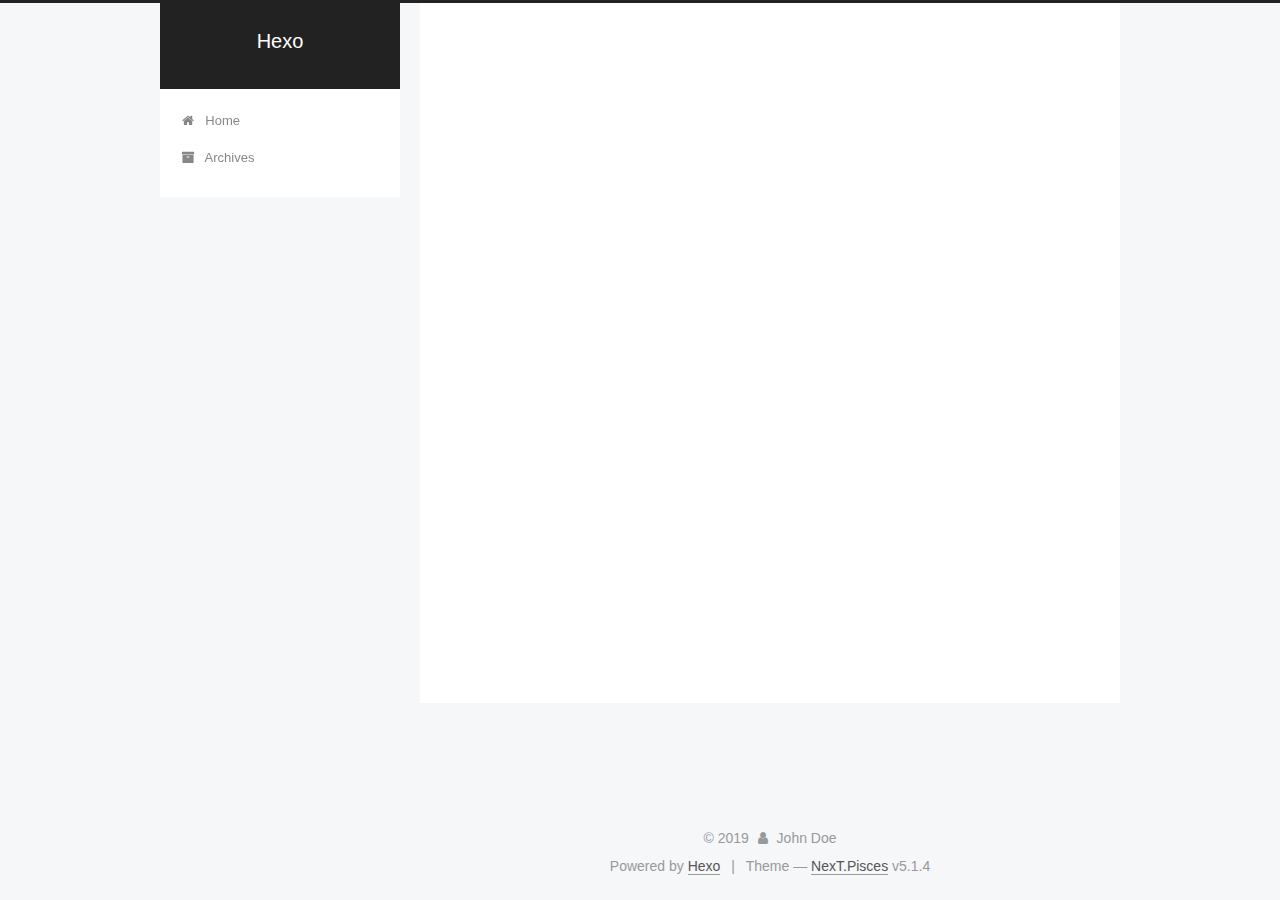
<file: 2019/09/08/test-my-site/index.html>
<!DOCTYPE html>



  


<html class="theme-next pisces use-motion" lang="en">
<head><meta name="generator" content="Hexo 3.9.0">
  <meta charset="UTF-8">
<meta http-equiv="X-UA-Compatible" content="IE=edge">
<meta name="viewport" content="width=device-width, initial-scale=1, maximum-scale=1">
<meta name="theme-color" content="#222">









<meta http-equiv="Cache-Control" content="no-transform">
<meta http-equiv="Cache-Control" content="no-siteapp">
















  
  
  <link href="/lib/fancybox/source/jquery.fancybox.css?v=2.1.5" rel="stylesheet" type="text/css">







<link href="/lib/font-awesome/css/font-awesome.min.css?v=4.6.2" rel="stylesheet" type="text/css">

<link href="/css/main.css?v=5.1.4" rel="stylesheet" type="text/css">


  <link rel="apple-touch-icon" sizes="180x180" href="/images/apple-touch-icon-next.png?v=5.1.4">


  <link rel="icon" type="image/png" sizes="32x32" href="/images/favicon-32x32-next.png?v=5.1.4">


  <link rel="icon" type="image/png" sizes="16x16" href="/images/favicon-16x16-next.png?v=5.1.4">


  <link rel="mask-icon" href="/images/logo.svg?v=5.1.4" color="#222">





  <meta name="keywords" content="Hexo, NexT">










<meta property="og:type" content="article">
<meta property="og:title" content="test_my_site">
<meta property="og:url" content="http://yoursite.com/2019/09/08/test-my-site/index.html">
<meta property="og:site_name" content="Hexo">
<meta property="og:locale" content="en">
<meta property="og:updated_time" content="2019-09-08T05:20:18.788Z">
<meta name="twitter:card" content="summary">
<meta name="twitter:title" content="test_my_site">



<script type="text/javascript" id="hexo.configurations">
  var NexT = window.NexT || {};
  var CONFIG = {
    root: '/',
    scheme: 'Pisces',
    version: '5.1.4',
    sidebar: {"position":"left","display":"post","offset":12,"b2t":false,"scrollpercent":false,"onmobile":false},
    fancybox: true,
    tabs: true,
    motion: {"enable":true,"async":false,"transition":{"post_block":"fadeIn","post_header":"slideDownIn","post_body":"slideDownIn","coll_header":"slideLeftIn","sidebar":"slideUpIn"}},
    duoshuo: {
      userId: '0',
      author: 'Author'
    },
    algolia: {
      applicationID: '',
      apiKey: '',
      indexName: '',
      hits: {"per_page":10},
      labels: {"input_placeholder":"Search for Posts","hits_empty":"We didn't find any results for the search: ${query}","hits_stats":"${hits} results found in ${time} ms"}
    }
  };
</script>



  <link rel="canonical" href="http://yoursite.com/2019/09/08/test-my-site/">





  <title>test_my_site | Hexo</title>
  








</head>

<body itemscope itemtype="http://schema.org/WebPage" lang="en">

  
  
    
  

  <div class="container sidebar-position-left page-post-detail">
    <div class="headband"></div>

    <header id="header" class="header" itemscope itemtype="http://schema.org/WPHeader">
      <div class="header-inner"><div class="site-brand-wrapper">
  <div class="site-meta ">
    

    <div class="custom-logo-site-title">
      <a href="/" class="brand" rel="start">
        <span class="logo-line-before"><i></i></span>
        <span class="site-title">Hexo</span>
        <span class="logo-line-after"><i></i></span>
      </a>
    </div>
      
        <p class="site-subtitle"></p>
      
  </div>

  <div class="site-nav-toggle">
    <button>
      <span class="btn-bar"></span>
      <span class="btn-bar"></span>
      <span class="btn-bar"></span>
    </button>
  </div>
</div>

<nav class="site-nav">
  

  
    <ul id="menu" class="menu">
      
        
        <li class="menu-item menu-item-home">
          <a href="/" rel="section">
            
              <i class="menu-item-icon fa fa-fw fa-home"></i> <br>
            
            Home
          </a>
        </li>
      
        
        <li class="menu-item menu-item-archives">
          <a href="/archives/" rel="section">
            
              <i class="menu-item-icon fa fa-fw fa-archive"></i> <br>
            
            Archives
          </a>
        </li>
      

      
    </ul>
  

  
</nav>



 </div>
    </header>

    <main id="main" class="main">
      <div class="main-inner">
        <div class="content-wrap">
          <div id="content" class="content">
            

  <div id="posts" class="posts-expand">
    

  

  
  
  

  <article class="post post-type-normal" itemscope itemtype="http://schema.org/Article">
  
  
  
  <div class="post-block">
    <link itemprop="mainEntityOfPage" href="http://yoursite.com/2019/09/08/test-my-site/">

    <span hidden itemprop="author" itemscope itemtype="http://schema.org/Person">
      <meta itemprop="name" content="John Doe">
      <meta itemprop="description" content>
      <meta itemprop="image" content="/images/avatar.gif">
    </span>

    <span hidden itemprop="publisher" itemscope itemtype="http://schema.org/Organization">
      <meta itemprop="name" content="Hexo">
    </span>

    
      <header class="post-header">

        
        
          <h1 class="post-title" itemprop="name headline">test_my_site</h1>
        

        <div class="post-meta">
          <span class="post-time">
            
              <span class="post-meta-item-icon">
                <i class="fa fa-calendar-o"></i>
              </span>
              
                <span class="post-meta-item-text">Posted on</span>
              
              <time title="Post created" itemprop="dateCreated datePublished" datetime="2019-09-08T13:20:18+08:00">
                2019-09-08
              </time>
            

            

            
          </span>

          

          
            
          

          
          

          

          

          

        </div>
      </header>
    

    
    
    
    <div class="post-body" itemprop="articleBody">

      
      

      
        
      
    </div>
    
    
    

    

    

    

    <footer class="post-footer">
      

      
      
      

      
        <div class="post-nav">
          <div class="post-nav-next post-nav-item">
            
              <a href="/2019/09/08/hello-world/" rel="next" title="Hello World">
                <i class="fa fa-chevron-left"></i> Hello World
              </a>
            
          </div>

          <span class="post-nav-divider"></span>

          <div class="post-nav-prev post-nav-item">
            
          </div>
        </div>
      

      
      
    </footer>
  </div>
  
  
  
  </article>



    <div class="post-spread">
      
    </div>
  </div>


          </div>
          


          

  



        </div>
        
          
  
  <div class="sidebar-toggle">
    <div class="sidebar-toggle-line-wrap">
      <span class="sidebar-toggle-line sidebar-toggle-line-first"></span>
      <span class="sidebar-toggle-line sidebar-toggle-line-middle"></span>
      <span class="sidebar-toggle-line sidebar-toggle-line-last"></span>
    </div>
  </div>

  <aside id="sidebar" class="sidebar">
    
    <div class="sidebar-inner">

      

      

      <section class="site-overview-wrap sidebar-panel sidebar-panel-active">
        <div class="site-overview">
          <div class="site-author motion-element" itemprop="author" itemscope itemtype="http://schema.org/Person">
            
              <p class="site-author-name" itemprop="name">John Doe</p>
              <p class="site-description motion-element" itemprop="description"></p>
          </div>

          <nav class="site-state motion-element">

            
              <div class="site-state-item site-state-posts">
              
                <a href="/archives/">
              
                  <span class="site-state-item-count">2</span>
                  <span class="site-state-item-name">posts</span>
                </a>
              </div>
            

            

            

          </nav>

          

          

          
          

          
          

          

        </div>
      </section>

      

      

    </div>
  </aside>


        
      </div>
    </main>

    <footer id="footer" class="footer">
      <div class="footer-inner">
        <div class="copyright">&copy; <span itemprop="copyrightYear">2019</span>
  <span class="with-love">
    <i class="fa fa-user"></i>
  </span>
  <span class="author" itemprop="copyrightHolder">John Doe</span>

  
</div>


  <div class="powered-by">Powered by <a class="theme-link" target="_blank" href="https://hexo.io">Hexo</a></div>



  <span class="post-meta-divider">|</span>



  <div class="theme-info">Theme &mdash; <a class="theme-link" target="_blank" href="https://github.com/iissnan/hexo-theme-next">NexT.Pisces</a> v5.1.4</div>




        







        
      </div>
    </footer>

    
      <div class="back-to-top">
        <i class="fa fa-arrow-up"></i>
        
      </div>
    

    

  </div>

  

<script type="text/javascript">
  if (Object.prototype.toString.call(window.Promise) !== '[object Function]') {
    window.Promise = null;
  }
</script>









  












  
  
    <script type="text/javascript" src="/lib/jquery/index.js?v=2.1.3"></script>
  

  
  
    <script type="text/javascript" src="/lib/fastclick/lib/fastclick.min.js?v=1.0.6"></script>
  

  
  
    <script type="text/javascript" src="/lib/jquery_lazyload/jquery.lazyload.js?v=1.9.7"></script>
  

  
  
    <script type="text/javascript" src="/lib/velocity/velocity.min.js?v=1.2.1"></script>
  

  
  
    <script type="text/javascript" src="/lib/velocity/velocity.ui.min.js?v=1.2.1"></script>
  

  
  
    <script type="text/javascript" src="/lib/fancybox/source/jquery.fancybox.pack.js?v=2.1.5"></script>
  


  


  <script type="text/javascript" src="/js/src/utils.js?v=5.1.4"></script>

  <script type="text/javascript" src="/js/src/motion.js?v=5.1.4"></script>



  
  


  <script type="text/javascript" src="/js/src/affix.js?v=5.1.4"></script>

  <script type="text/javascript" src="/js/src/schemes/pisces.js?v=5.1.4"></script>



  
  <script type="text/javascript" src="/js/src/scrollspy.js?v=5.1.4"></script>
<script type="text/javascript" src="/js/src/post-details.js?v=5.1.4"></script>



  


  <script type="text/javascript" src="/js/src/bootstrap.js?v=5.1.4"></script>



  


  




	





  





  












  





  

  

  

  
  

  

  

  

</body>
</html>
</file>
<file: css/main.css>
/* normalize.css v3.0.2 | MIT License | git.io/normalize */
html {
  font-family: sans-serif; /* 1 */
  -ms-text-size-adjust: 100%; /* 2 */
  -webkit-text-size-adjust: 100%; /* 2 */
}
body {
  margin: 0;
}
article,
aside,
details,
figcaption,
figure,
footer,
header,
hgroup,
main,
menu,
nav,
section,
summary {
  display: block;
}
audio,
canvas,
progress,
video {
  display: inline-block; /* 1 */
  vertical-align: baseline; /* 2 */
}
audio:not([controls]) {
  display: none;
  height: 0;
}
[hidden],
template {
  display: none;
}
a {
  background-color: transparent;
}
a:active,
a:hover {
  outline: 0;
}
abbr[title] {
  border-bottom: 1px dotted;
}
b,
strong {
  font-weight: bold;
}
dfn {
  font-style: italic;
}
h1 {
  font-size: 2em;
  margin: 0.67em 0;
}
mark {
  background: #ff0;
  color: #000;
}
small {
  font-size: 80%;
}
sub,
sup {
  font-size: 75%;
  line-height: 0;
  position: relative;
  vertical-align: baseline;
}
sup {
  top: -0.5em;
}
sub {
  bottom: -0.25em;
}
img {
  border: 0;
}
svg:not(:root) {
  overflow: hidden;
}
figure {
  margin: 1em 40px;
}
hr {
  -moz-box-sizing: content-box;
  box-sizing: content-box;
  height: 0;
}
pre {
  overflow: auto;
}
code,
kbd,
pre,
samp {
  font-family: monospace, monospace;
  font-size: 1em;
}
button,
input,
optgroup,
select,
textarea {
  color: inherit; /* 1 */
  font: inherit; /* 2 */
  margin: 0; /* 3 */
}
button {
  overflow: visible;
}
button,
select {
  text-transform: none;
}
button,
html input[type="button"],
input[type="reset"],
input[type="submit"] {
  -webkit-appearance: button; /* 2 */
  cursor: pointer; /* 3 */
}
button[disabled],
html input[disabled] {
  cursor: default;
}
button::-moz-focus-inner,
input::-moz-focus-inner {
  border: 0;
  padding: 0;
}
input {
  line-height: normal;
}
input[type="checkbox"],
input[type="radio"] {
  box-sizing: border-box; /* 1 */
  padding: 0; /* 2 */
}
input[type="number"]::-webkit-inner-spin-button,
input[type="number"]::-webkit-outer-spin-button {
  height: auto;
}
input[type="search"] {
  -webkit-appearance: textfield; /* 1 */
  -moz-box-sizing: content-box;
  -webkit-box-sizing: content-box; /* 2 */
  box-sizing: content-box;
}
input[type="search"]::-webkit-search-cancel-button,
input[type="search"]::-webkit-search-decoration {
  -webkit-appearance: none;
}
fieldset {
  border: 1px solid #c0c0c0;
  margin: 0 2px;
  padding: 0.35em 0.625em 0.75em;
}
legend {
  border: 0; /* 1 */
  padding: 0; /* 2 */
}
textarea {
  overflow: auto;
}
optgroup {
  font-weight: bold;
}
table {
  border-collapse: collapse;
  border-spacing: 0;
}
td,
th {
  padding: 0;
}
::selection {
  background: #262a30;
  color: #fff;
}
body {
  position: relative;
  font-family: 'Lato', "PingFang SC", "Microsoft YaHei", sans-serif;
  font-size: 14px;
  line-height: 2;
  color: #555;
  background: #f5f7f9;
}
@media (max-width: 767px) {
  body {
    padding-right: 0 !important;
  }
}
@media (min-width: 768px) and (max-width: 991px) {
  body {
    padding-right: 0 !important;
  }
}
@media (min-width: 1600px) {
  body {
    font-size: 16px;
  }
}
h1,
h2,
h3,
h4,
h5,
h6 {
  margin: 0;
  padding: 0;
  font-weight: bold;
  line-height: 1.5;
  font-family: 'Lato', "PingFang SC", "Microsoft YaHei", sans-serif;
}
h2,
h3,
h4,
h5,
h6 {
  margin: 20px 0 15px;
}
h1 {
  font-size: 22px;
}
@media (max-width: 767px) {
  h1 {
    font-size: 18px;
  }
}
h2 {
  font-size: 20px;
}
@media (max-width: 767px) {
  h2 {
    font-size: 16px;
  }
}
h3 {
  font-size: 18px;
}
@media (max-width: 767px) {
  h3 {
    font-size: 14px;
  }
}
h4 {
  font-size: 16px;
}
@media (max-width: 767px) {
  h4 {
    font-size: 12px;
  }
}
h5 {
  font-size: 14px;
}
@media (max-width: 767px) {
  h5 {
    font-size: 10px;
  }
}
h6 {
  font-size: 12px;
}
@media (max-width: 767px) {
  h6 {
    font-size: 8px;
  }
}
p {
  margin: 0 0 20px 0;
}
a {
  color: #555;
  text-decoration: none;
  outline: none;
  border-bottom: 1px solid #999;
  word-wrap: break-word;
}
a:hover {
  color: #222;
  border-bottom-color: #222;
}
blockquote {
  margin: 0;
  padding: 0;
}
img {
  display: block;
  margin: auto;
  max-width: 100%;
  height: auto;
}
hr {
  margin: 40px 0;
  height: 3px;
  border: none;
  background-color: #ddd;
  background-image: repeating-linear-gradient(-45deg, #fff, #fff 4px, transparent 4px, transparent 8px);
}
blockquote {
  padding: 0 15px;
  color: #666;
  border-left: 4px solid #ddd;
}
blockquote cite::before {
  content: "-";
  padding: 0 5px;
}
dt {
  font-weight: 700;
}
dd {
  margin: 0;
  padding: 0;
}
kbd {
  border: 1px solid #ccc;
  border-radius: 0.2em;
  box-shadow: 0.1em 0.1em 0.2em rgba(0,0,0,0.1);
  background-color: #f9f9f9;
  font-family: inherit;
  background-image: -webkit-linear-gradient(top, #eee, #fff, #eee);
  padding: 0.1em 0.3em;
  white-space: nowrap;
}
.text-left {
  text-align: left;
}
.text-center {
  text-align: center;
}
.text-right {
  text-align: right;
}
.text-justify {
  text-align: justify;
}
.text-nowrap {
  white-space: nowrap;
}
.text-lowercase {
  text-transform: lowercase;
}
.text-uppercase {
  text-transform: uppercase;
}
.text-capitalize {
  text-transform: capitalize;
}
.center-block {
  display: block;
  margin-left: auto;
  margin-right: auto;
}
.clearfix:before,
.clearfix:after {
  content: " ";
  display: table;
}
.clearfix:after {
  clear: both;
}
.pullquote {
  width: 45%;
}
.pullquote.left {
  float: left;
  margin-left: 5px;
  margin-right: 10px;
}
.pullquote.right {
  float: right;
  margin-left: 10px;
  margin-right: 5px;
}
.affix.affix.affix {
  position: fixed;
}
.translation {
  margin-top: -20px;
  font-size: 14px;
  color: #999;
}
.scrollbar-measure {
  width: 100px;
  height: 100px;
  overflow: scroll;
  position: absolute;
  top: -9999px;
}
.use-motion .motion-element {
  opacity: 0;
}
table {
  margin: 20px 0;
  width: 100%;
  border-collapse: collapse;
  border-spacing: 0;
  border: 1px solid #ddd;
  font-size: 14px;
  table-layout: fixed;
  word-wrap: break-all;
}
table>tbody>tr:nth-of-type(odd) {
  background-color: #f9f9f9;
}
table>tbody>tr:hover {
  background-color: #f5f5f5;
}
caption,
th,
td {
  padding: 8px;
  text-align: left;
  vertical-align: middle;
  font-weight: normal;
}
th,
td {
  border-bottom: 3px solid #ddd;
  border-right: 1px solid #eee;
}
th {
  padding-bottom: 10px;
  font-weight: 700;
}
td {
  border-bottom-width: 1px;
}
html,
body {
  height: 100%;
}
.container {
  position: relative;
  min-height: 100%;
}
.header-inner {
  margin: 0 auto;
  padding: 100px 0 70px;
  width: 700px;
}
@media (min-width: 1600px) {
  .container .header-inner {
    width: 900px;
  }
}
.main {
  padding-bottom: 150px;
}
.main-inner {
  margin: 0 auto;
  width: 700px;
}
@media (min-width: 1600px) {
  .container .main-inner {
    width: 900px;
  }
}
.footer {
  position: absolute;
  left: 0;
  bottom: 0;
  width: 100%;
  min-height: 50px;
}
.footer-inner {
  box-sizing: border-box;
  margin: 20px auto;
  width: 700px;
}
@media (min-width: 1600px) {
  .container .footer-inner {
    width: 900px;
  }
}
pre,
.highlight {
  overflow: auto;
  margin: 20px 0;
  padding: 0;
  font-size: 13px;
  color: #4d4d4c;
  background: #f7f7f7;
  line-height: 1.6;
}
pre,
code {
  font-family: consolas, Menlo, "PingFang SC", "Microsoft YaHei", monospace;
}
code {
  padding: 2px 4px;
  word-wrap: break-word;
  color: #555;
  background: #eee;
  border-radius: 3px;
  font-size: 13px;
}
pre {
  padding: 10px;
}
pre code {
  padding: 0;
  color: #4d4d4c;
  background: none;
  text-shadow: none;
}
.highlight {
  border-radius: 1px;
}
.highlight pre {
  border: none;
  margin: 0;
  padding: 10px 0;
}
.highlight table {
  margin: 0;
  width: auto;
  border: none;
}
.highlight td {
  border: none;
  padding: 0;
}
.highlight figcaption {
  font-size: 1em;
  color: #4d4d4c;
  line-height: 1em;
  margin-bottom: 1em;
}
.highlight figcaption:before,
.highlight figcaption:after {
  content: " ";
  display: table;
}
.highlight figcaption:after {
  clear: both;
}
.highlight figcaption a {
  float: right;
  color: #4d4d4c;
}
.highlight figcaption a:hover {
  border-bottom-color: #4d4d4c;
}
.highlight .gutter pre {
  padding-left: 10px;
  padding-right: 10px;
  color: #869194;
  text-align: right;
  background-color: #eff2f3;
}
.highlight .code pre {
  width: 100%;
  padding-left: 10px;
  padding-right: 10px;
  background-color: #f7f7f7;
}
.highlight .line {
  height: 20px;
}
.gutter {
  -webkit-user-select: none;
  -moz-user-select: none;
  -ms-user-select: none;
  user-select: none;
}
.gist table {
  width: auto;
}
.gist table td {
  border: none;
}
pre .deletion {
  background: #fdd;
}
pre .addition {
  background: #dfd;
}
pre .meta {
  color: #8959a8;
}
pre .comment {
  color: #8e908c;
}
pre .variable,
pre .attribute,
pre .tag,
pre .regexp,
pre .ruby .constant,
pre .xml .tag .title,
pre .xml .pi,
pre .xml .doctype,
pre .html .doctype,
pre .css .id,
pre .css .class,
pre .css .pseudo {
  color: #c82829;
}
pre .number,
pre .preprocessor,
pre .built_in,
pre .literal,
pre .params,
pre .constant,
pre .command {
  color: #f5871f;
}
pre .ruby .class .title,
pre .css .rules .attribute,
pre .string,
pre .value,
pre .inheritance,
pre .header,
pre .ruby .symbol,
pre .xml .cdata,
pre .special,
pre .number,
pre .formula {
  color: #718c00;
}
pre .title,
pre .css .hexcolor {
  color: #3e999f;
}
pre .function,
pre .python .decorator,
pre .python .title,
pre .ruby .function .title,
pre .ruby .title .keyword,
pre .perl .sub,
pre .javascript .title,
pre .coffeescript .title {
  color: #4271ae;
}
pre .keyword,
pre .javascript .function {
  color: #8959a8;
}
.full-image.full-image.full-image.full-image {
  border: none;
  max-width: 100%;
  width: auto;
  margin: 20px auto 25px;
}
@media (min-width: 992px) {
  .full-image.full-image.full-image.full-image {
    max-width: none;
    width: 118%;
    margin: 0 -9%;
  }
}
.blockquote-center,
.page-home .post-type-quote blockquote,
.page-post-detail .post-type-quote blockquote {
  position: relative;
  margin: 40px 0;
  padding: 0;
  border-left: none;
  text-align: center;
}
.blockquote-center::before,
.page-home .post-type-quote blockquote::before,
.page-post-detail .post-type-quote blockquote::before,
.blockquote-center::after,
.page-home .post-type-quote blockquote::after,
.page-post-detail .post-type-quote blockquote::after {
  position: absolute;
  content: ' ';
  display: block;
  width: 100%;
  height: 24px;
  opacity: 0.2;
  background-repeat: no-repeat;
  background-position: 0 -6px;
  background-size: 22px 22px;
}
.blockquote-center::before,
.page-home .post-type-quote blockquote::before,
.page-post-detail .post-type-quote blockquote::before {
  top: -20px;
  background-image: url("../images/quote-l.svg");
  border-top: 1px solid #ccc;
}
.blockquote-center::after,
.page-home .post-type-quote blockquote::after,
.page-post-detail .post-type-quote blockquote::after {
  bottom: -20px;
  background-image: url("../images/quote-r.svg");
  border-bottom: 1px solid #ccc;
  background-position: 100% 8px;
}
.blockquote-center p,
.page-home .post-type-quote blockquote p,
.page-post-detail .post-type-quote blockquote p,
.blockquote-center div,
.page-home .post-type-quote blockquote div,
.page-post-detail .post-type-quote blockquote div {
  text-align: center;
}
.post .post-body .group-picture img {
  box-sizing: border-box;
  padding: 0 3px;
  border: none;
}
.post .group-picture-row {
  overflow: hidden;
  margin-top: 6px;
}
.post .group-picture-row:first-child {
  margin-top: 0;
}
.post .group-picture-column {
  float: left;
}
.page-post-detail .post-body .group-picture-column {
  float: none;
  margin-top: 10px;
  width: auto !important;
}
.page-post-detail .post-body .group-picture-column img {
  margin: 0 auto;
}
.page-archive .group-picture-container {
  overflow: hidden;
}
.page-archive .group-picture-row {
  float: left;
}
.page-archive .group-picture-row:first-child {
  margin-top: 6px;
}
.page-archive .group-picture-column {
  max-width: 150px;
  max-height: 150px;
}
.post-body .note {
  position: relative;
  padding: 15px;
  margin-bottom: 20px;
  border: 1px solid #eee;
  border-left-width: 5px;
  border-radius: 3px;
}
.post-body .note h2,
.post-body .note h3,
.post-body .note h4,
.post-body .note h5,
.post-body .note h6 {
  margin-top: 0;
  margin-bottom: 0;
  border-bottom: initial;
  padding-top: 0 !important;
}
.post-body .note p:first-child,
.post-body .note ul:first-child,
.post-body .note ol:first-child,
.post-body .note table:first-child,
.post-body .note pre:first-child,
.post-body .note blockquote:first-child {
  margin-top: 0;
}
.post-body .note p:last-child,
.post-body .note ul:last-child,
.post-body .note ol:last-child,
.post-body .note table:last-child,
.post-body .note pre:last-child,
.post-body .note blockquote:last-child {
  margin-bottom: 0;
}
.post-body .note.default {
  border-left-color: #777;
}
.post-body .note.default h2,
.post-body .note.default h3,
.post-body .note.default h4,
.post-body .note.default h5,
.post-body .note.default h6 {
  color: #777;
}
.post-body .note.primary {
  border-left-color: #6f42c1;
}
.post-body .note.primary h2,
.post-body .note.primary h3,
.post-body .note.primary h4,
.post-body .note.primary h5,
.post-body .note.primary h6 {
  color: #6f42c1;
}
.post-body .note.info {
  border-left-color: #428bca;
}
.post-body .note.info h2,
.post-body .note.info h3,
.post-body .note.info h4,
.post-body .note.info h5,
.post-body .note.info h6 {
  color: #428bca;
}
.post-body .note.success {
  border-left-color: #5cb85c;
}
.post-body .note.success h2,
.post-body .note.success h3,
.post-body .note.success h4,
.post-body .note.success h5,
.post-body .note.success h6 {
  color: #5cb85c;
}
.post-body .note.warning {
  border-left-color: #f0ad4e;
}
.post-body .note.warning h2,
.post-body .note.warning h3,
.post-body .note.warning h4,
.post-body .note.warning h5,
.post-body .note.warning h6 {
  color: #f0ad4e;
}
.post-body .note.danger {
  border-left-color: #d9534f;
}
.post-body .note.danger h2,
.post-body .note.danger h3,
.post-body .note.danger h4,
.post-body .note.danger h5,
.post-body .note.danger h6 {
  color: #d9534f;
}
.post-body .label {
  display: inline;
  padding: 0 2px;
  white-space: nowrap;
}
.post-body .label.default {
  background-color: #f0f0f0;
}
.post-body .label.primary {
  background-color: #efe6f7;
}
.post-body .label.info {
  background-color: #e5f2f8;
}
.post-body .label.success {
  background-color: #e7f4e9;
}
.post-body .label.warning {
  background-color: #fcf6e1;
}
.post-body .label.danger {
  background-color: #fae8eb;
}
.post-body .tabs {
  position: relative;
  display: block;
  margin-bottom: 20px;
  padding-top: 10px;
}
.post-body .tabs ul.nav-tabs {
  margin: 0;
  padding: 0;
  display: flex;
  margin-bottom: -1px;
}
@media (max-width: 413px) {
  .post-body .tabs ul.nav-tabs {
    display: block;
    margin-bottom: 5px;
  }
}
.post-body .tabs ul.nav-tabs li.tab {
  list-style-type: none !important;
  margin: 0 0.25em 0 0;
  border-top: 3px solid transparent;
  border-left: 1px solid transparent;
  border-right: 1px solid transparent;
}
@media (max-width: 413px) {
  .post-body .tabs ul.nav-tabs li.tab {
    margin: initial;
    border-top: 1px solid transparent;
    border-left: 3px solid transparent;
    border-right: 1px solid transparent;
    border-bottom: 1px solid transparent;
  }
}
.post-body .tabs ul.nav-tabs li.tab a {
  outline: 0;
  border-bottom: initial;
  display: block;
  line-height: 1.8em;
  padding: 0.25em 0.75em;
  transition-duration: 0.2s;
  transition-timing-function: ease-out;
  transition-delay: 0s;
}
.post-body .tabs ul.nav-tabs li.tab a i {
  width: 1.285714285714286em;
}
.post-body .tabs ul.nav-tabs li.tab.active {
  border-top: 3px solid #fc6423;
  border-left: 1px solid #ddd;
  border-right: 1px solid #ddd;
  background-color: #fff;
}
@media (max-width: 413px) {
  .post-body .tabs ul.nav-tabs li.tab.active {
    border-top: 1px solid #ddd;
    border-left: 3px solid #fc6423;
    border-right: 1px solid #ddd;
    border-bottom: 1px solid #ddd;
  }
}
.post-body .tabs ul.nav-tabs li.tab.active a {
  cursor: default;
  color: #555;
}
.post-body .tabs .tab-content {
  background-color: #fff;
}
.post-body .tabs .tab-content .tab-pane {
  border: 1px solid #ddd;
  padding: 20px 20px 0 20px;
}
.post-body .tabs .tab-content .tab-pane:not(.active) {
  display: none !important;
}
.post-body .tabs .tab-content .tab-pane.active {
  display: block !important;
}
.btn {
  display: inline-block;
  padding: 0 20px;
  font-size: 14px;
  color: #555;
  background: #fff;
  border: 2px solid #555;
  text-decoration: none;
  border-radius: 2px;
  transition-property: background-color;
  transition-duration: 0.2s;
  transition-timing-function: ease-in-out;
  transition-delay: 0s;
  line-height: 2;
}
.btn:hover {
  border-color: #222;
  color: #fff;
  background: #222;
}
.btn +.btn {
  margin: 0 0 8px 8px;
}
.btn .fa-fw {
  width: 1.285714285714286em;
  text-align: left;
}
.btn-bar {
  display: block;
  width: 22px;
  height: 2px;
  background: #555;
  border-radius: 1px;
}
.btn-bar+.btn-bar {
  margin-top: 4px;
}
.pagination {
  margin: 120px 0 40px;
  text-align: center;
  border-top: 1px solid #eee;
}
.page-number-basic,
.pagination .prev,
.pagination .next,
.pagination .page-number,
.pagination .space {
  display: inline-block;
  position: relative;
  top: -1px;
  margin: 0 10px;
  padding: 0 11px;
}
@media (max-width: 767px) {
  .page-number-basic,
  .pagination .prev,
  .pagination .next,
  .pagination .page-number,
  .pagination .space {
    margin: 0 5px;
  }
}
.pagination .prev,
.pagination .next,
.pagination .page-number {
  border-bottom: 0;
  border-top: 1px solid #eee;
  transition-property: border-color;
  transition-duration: 0.2s;
  transition-timing-function: ease-in-out;
  transition-delay: 0s;
}
.pagination .prev:hover,
.pagination .next:hover,
.pagination .page-number:hover {
  border-top-color: #222;
}
.pagination .space {
  padding: 0;
  margin: 0;
}
.pagination .prev {
  margin-left: 0;
}
.pagination .next {
  margin-right: 0;
}
.pagination .page-number.current {
  color: #fff;
  background: #ccc;
  border-top-color: #ccc;
}
@media (max-width: 767px) {
  .pagination {
    border-top: none;
  }
  .pagination .prev,
  .pagination .next,
  .pagination .page-number {
    margin-bottom: 10px;
    border-top: 0;
    border-bottom: 1px solid #eee;
    padding: 0 10px;
  }
  .pagination .prev:hover,
  .pagination .next:hover,
  .pagination .page-number:hover {
    border-bottom-color: #222;
  }
}
.comments {
  margin: 60px 20px 0;
}
.tag-cloud {
  text-align: center;
}
.tag-cloud a {
  display: inline-block;
  margin: 10px;
}
.back-to-top {
  box-sizing: border-box;
  position: fixed;
  bottom: -100px;
  right: 30px;
  z-index: 1050;
  padding: 0 6px;
  width: 24px;
  background: #222;
  font-size: 12px;
  opacity: 0.6;
  color: #fff;
  cursor: pointer;
  text-align: center;
  -webkit-transform: translateZ(0);
  transition-property: bottom;
  transition-duration: 0.2s;
  transition-timing-function: ease-in-out;
  transition-delay: 0s;
}
@media (min-width: 768px) and (max-width: 991px) {
  .back-to-top {
    display: none !important;
  }
}
@media (max-width: 767px) {
  .back-to-top {
    display: none !important;
  }
}
.back-to-top.back-to-top-on {
  bottom: 30px;
}
.header {
  background: transparent;
}
.header-inner {
  position: relative;
}
.headband {
  height: 3px;
  background: #222;
}
.site-meta {
  margin: 0;
  text-align: center;
}
@media (max-width: 767px) {
  .site-meta {
    text-align: center;
  }
}
.brand {
  position: relative;
  display: inline-block;
  padding: 0 40px;
  color: #fff;
  background: #222;
  border-bottom: none;
}
.brand:hover {
  color: #fff;
}
.logo {
  display: inline-block;
  margin-right: 5px;
  line-height: 36px;
  vertical-align: top;
}
.site-title {
  display: inline-block;
  vertical-align: top;
  line-height: 36px;
  font-size: 20px;
  font-weight: normal;
  font-family: 'Lato', "PingFang SC", "Microsoft YaHei", sans-serif;
}
.site-subtitle {
  margin-top: 10px;
  font-size: 13px;
  color: #ddd;
}
.use-motion .brand {
  opacity: 0;
}
.use-motion .logo,
.use-motion .site-title,
.use-motion .site-subtitle {
  opacity: 0;
  position: relative;
  top: -10px;
}
.site-nav-toggle {
  display: none;
  position: absolute;
  top: 10px;
  left: 10px;
}
@media (max-width: 767px) {
  .site-nav-toggle {
    display: block;
  }
}
.site-nav-toggle button {
  margin-top: 2px;
  padding: 9px 10px;
  background: transparent;
  border: none;
}
@media (max-width: 767px) {
  .site-nav {
    display: none;
    margin: 0 -10px;
    padding: 0 10px;
    clear: both;
    border-top: 1px solid #ddd;
  }
}
@media (min-width: 768px) and (max-width: 991px) {
  .site-nav {
    display: block !important;
  }
}
@media (min-width: 992px) {
  .site-nav {
    display: block !important;
  }
}
.menu {
  margin-top: 20px;
  padding-left: 0;
  text-align: center;
}
.menu .menu-item {
  display: inline-block;
  margin: 0 10px;
  list-style: none;
}
@media screen and (max-width: 767px) {
  .menu .menu-item {
    margin-top: 10px;
  }
}
.menu .menu-item a {
  display: block;
  font-size: 13px;
  line-height: inherit;
  border-bottom: 1px solid transparent;
  transition-property: border-color;
  transition-duration: 0.2s;
  transition-timing-function: ease-in-out;
  transition-delay: 0s;
}
.menu .menu-item a:hover,
.menu-item-active a {
  border-bottom-color: #222;
}
.menu .menu-item .fa {
  margin-right: 5px;
}
.use-motion .menu-item {
  opacity: 0;
}
.post-body {
  font-family: 'Lato', "PingFang SC", "Microsoft YaHei", sans-serif;
}
@media (max-width: 767px) {
  .post-body {
    word-break: break-word;
  }
}
.post-body .fancybox img {
  display: block !important;
  margin: 0 auto;
  cursor: pointer;
  cursor: zoom-in;
  cursor: -webkit-zoom-in;
}
.post-body .image-caption,
.post-body .figure .caption {
  margin: -20px auto 15px;
  text-align: center;
  font-size: 14px;
  color: #999;
  font-weight: bold;
  line-height: 1;
}
.post-sticky-flag {
  display: inline-block;
  font-size: 16px;
  -ms-transform: rotate(30deg);
  -webkit-transform: rotate(30deg);
  -moz-transform: rotate(30deg);
  -ms-transform: rotate(30deg);
  -o-transform: rotate(30deg);
  transform: rotate(30deg);
}
.use-motion .post-block,
.use-motion .pagination,
.use-motion .comments {
  opacity: 0;
}
.use-motion .post-header {
  opacity: 0;
}
.use-motion .post-body {
  opacity: 0;
}
.use-motion .collection-title {
  opacity: 0;
}
.posts-expand {
  padding-top: 40px;
}
@media (max-width: 767px) {
  .posts-expand {
    margin: 0 20px;
  }
  .post-body pre .gutter pre {
    padding-right: 10px;
  }
  .post-body .highlight {
    margin-left: 0px;
    margin-right: 0px;
    padding: 0;
  }
  .post-body .highlight .gutter pre {
    padding-right: 10px;
  }
}
@media (min-width: 992px) {
  .posts-expand .post-body {
    text-align: justify;
  }
}
.posts-expand .post-body h2,
.posts-expand .post-body h3,
.posts-expand .post-body h4,
.posts-expand .post-body h5,
.posts-expand .post-body h6 {
  padding-top: 10px;
}
.posts-expand .post-body h2 .header-anchor,
.posts-expand .post-body h3 .header-anchor,
.posts-expand .post-body h4 .header-anchor,
.posts-expand .post-body h5 .header-anchor,
.posts-expand .post-body h6 .header-anchor {
  float: right;
  margin-left: 10px;
  color: #ccc;
  border-bottom-style: none;
  visibility: hidden;
}
.posts-expand .post-body h2 .header-anchor:hover,
.posts-expand .post-body h3 .header-anchor:hover,
.posts-expand .post-body h4 .header-anchor:hover,
.posts-expand .post-body h5 .header-anchor:hover,
.posts-expand .post-body h6 .header-anchor:hover {
  color: inherit;
}
.posts-expand .post-body h2:hover .header-anchor,
.posts-expand .post-body h3:hover .header-anchor,
.posts-expand .post-body h4:hover .header-anchor,
.posts-expand .post-body h5:hover .header-anchor,
.posts-expand .post-body h6:hover .header-anchor {
  visibility: visible;
}
.posts-expand .post-body ul li {
  list-style: circle;
}
.posts-expand .post-body img {
  box-sizing: border-box;
  margin: auto;
  padding: 3px;
  border: 1px solid #ddd;
}
.posts-expand .post-body .fancybox img {
  margin: 0 auto 25px;
}
@media (max-width: 767px) {
  .posts-collapse {
    margin: 0 20px;
  }
  .posts-collapse .post-title,
  .posts-collapse .post-meta {
    display: block;
    width: auto;
    text-align: left;
  }
}
.posts-collapse {
  position: relative;
  z-index: 1010;
  margin-left: 55px;
}
.posts-collapse::after {
  content: " ";
  position: absolute;
  top: 20px;
  left: 0;
  margin-left: -2px;
  width: 4px;
  height: 100%;
  background: #f5f5f5;
  z-index: -1;
}
@media (max-width: 767px) {
  .posts-collapse {
    margin: 0 20px;
  }
}
.posts-collapse .collection-title {
  position: relative;
  margin: 60px 0;
}
.posts-collapse .collection-title h1,
.posts-collapse .collection-title h2 {
  margin-left: 20px;
}
.posts-collapse .collection-title small {
  color: #bbb;
  margin-left: 5px;
}
.posts-collapse .collection-title::before {
  content: " ";
  position: absolute;
  left: 0;
  top: 50%;
  margin-left: -4px;
  margin-top: -4px;
  width: 8px;
  height: 8px;
  background: #bbb;
  border-radius: 50%;
}
.posts-collapse .post {
  margin: 30px 0;
}
.posts-collapse .post-header {
  position: relative;
  transition-duration: 0.2s;
  transition-timing-function: ease-in-out;
  transition-delay: 0s;
  transition-property: border;
  border-bottom: 1px dashed #ccc;
}
.posts-collapse .post-header::before {
  content: " ";
  position: absolute;
  left: 0;
  top: 12px;
  width: 6px;
  height: 6px;
  margin-left: -4px;
  background: #bbb;
  border-radius: 50%;
  border: 1px solid #fff;
  transition-duration: 0.2s;
  transition-timing-function: ease-in-out;
  transition-delay: 0s;
  transition-property: background;
}
.posts-collapse .post-header:hover {
  border-bottom-color: #666;
}
.posts-collapse .post-header:hover::before {
  background: #222;
}
.posts-collapse .post-meta {
  position: absolute;
  font-size: 12px;
  left: 20px;
  top: 5px;
}
.posts-collapse .post-comments-count {
  display: none;
}
.posts-collapse .post-title {
  margin-left: 60px;
  font-size: 16px;
  font-weight: normal;
  line-height: inherit;
}
.posts-collapse .post-title::after {
  margin-left: 3px;
  opacity: 0.6;
}
.posts-collapse .post-title a {
  color: #666;
  border-bottom: none;
}
.page-home .post-type-quote .post-header,
.page-post-detail .post-type-quote .post-header,
.page-home .post-type-quote .post-tags,
.page-post-detail .post-type-quote .post-tags {
  display: none;
}
.posts-expand .post-title {
  text-align: center;
  word-break: break-word;
  font-weight: 400;
}
.posts-expand .post-title-link {
  display: inline-block;
  position: relative;
  color: #555;
  border-bottom: none;
  line-height: 1.2;
  vertical-align: top;
}
.posts-expand .post-title-link::before {
  content: "";
  position: absolute;
  width: 100%;
  height: 2px;
  bottom: 0;
  left: 0;
  background-color: #000;
  visibility: hidden;
  -webkit-transform: scaleX(0);
  -moz-transform: scaleX(0);
  -ms-transform: scaleX(0);
  -o-transform: scaleX(0);
  transform: scaleX(0);
  transition-duration: 0.2s;
  transition-timing-function: ease-in-out;
  transition-delay: 0s;
}
.posts-expand .post-title-link:hover::before {
  visibility: visible;
  -webkit-transform: scaleX(1);
  -moz-transform: scaleX(1);
  -ms-transform: scaleX(1);
  -o-transform: scaleX(1);
  transform: scaleX(1);
}
.posts-expand .post-title-link .fa {
  font-size: 16px;
}
.posts-expand .post-meta {
  margin: 3px 0 60px 0;
  color: #999;
  font-family: 'Lato', "PingFang SC", "Microsoft YaHei", sans-serif;
  font-size: 12px;
  text-align: center;
}
.posts-expand .post-meta .post-category-list {
  display: inline-block;
  margin: 0;
  padding: 3px;
}
.posts-expand .post-meta .post-category-list-link {
  color: #999;
}
.posts-expand .post-meta .post-description {
  font-size: 14px;
  margin-top: 2px;
}
.post-meta-divider {
  margin: 0 0.5em;
}
.post-meta-item-icon {
  margin-right: 3px;
}
@media (min-width: 768px) and (max-width: 991px) {
  .post-meta-item-icon {
    display: inline-block;
  }
}
@media (max-width: 767px) {
  .post-meta-item-icon {
    display: inline-block;
  }
}
@media (min-width: 768px) and (max-width: 991px) {
  .post-meta-item-text {
    display: none;
  }
}
@media (max-width: 767px) {
  .post-meta-item-text {
    display: none;
  }
}
@media (max-width: 767px) {
  .posts-expand .post-comments-count {
    display: none;
  }
}
.post-button {
  margin-top: 40px;
}
.posts-expand .post-tags {
  margin-top: 40px;
  text-align: center;
}
.posts-expand .post-tags a {
  display: inline-block;
  margin-right: 10px;
  font-size: 13px;
}
.post-nav {
  display: table;
  margin-top: 15px;
  width: 100%;
  border-top: 1px solid #eee;
}
.post-nav-divider {
  display: table-cell;
  width: 10%;
}
.post-nav-item {
  display: table-cell;
  padding: 10px 0 0 0;
  width: 45%;
  vertical-align: top;
}
.post-nav-item a {
  position: relative;
  display: block;
  line-height: 25px;
  font-size: 14px;
  color: #555;
  border-bottom: none;
}
.post-nav-item a:hover {
  color: #222;
  border-bottom: none;
}
.post-nav-item a:active {
  top: 2px;
}
.post-nav-item .fa {
  position: absolute;
  top: 8px;
  left: 0;
  font-size: 12px;
}
.post-nav-next a {
  padding-left: 15px;
}
.post-nav-prev {
  text-align: right;
}
.post-nav-prev a {
  padding-right: 15px;
}
.post-nav-prev .fa {
  right: 0;
  left: auto;
}
.posts-expand .post-eof {
  display: block;
  margin: 80px auto 60px;
  width: 8%;
  height: 1px;
  background: #ccc;
  text-align: center;
}
.post:last-child .post-eof.post-eof.post-eof {
  display: none;
}
.post-gallery {
  display: table;
  table-layout: fixed;
  width: 100%;
  border-collapse: separate;
}
.post-gallery-row {
  display: table-row;
}
.post-gallery .post-gallery-img {
  display: table-cell;
  text-align: center;
  vertical-align: middle;
  border: none;
}
.post-gallery .post-gallery-img img {
  max-width: 100%;
  max-height: 100%;
  border: none;
}
.fancybox-close,
.fancybox-close:hover {
  border: none;
}
.rtl.post-body p,
.rtl.post-body a,
.rtl.post-body h1,
.rtl.post-body h2,
.rtl.post-body h3,
.rtl.post-body h4,
.rtl.post-body h5,
.rtl.post-body h6,
.rtl.post-body li,
.rtl.post-body ul,
.rtl.post-body ol {
  direction: rtl;
  font-family: UKIJ Ekran;
}
.rtl.post-title {
  font-family: UKIJ Ekran;
}
.sidebar {
  position: fixed;
  right: 0;
  top: 0;
  bottom: 0;
  width: 0;
  z-index: 1040;
  box-shadow: inset 0 2px 6px #000;
  background: #222;
  -webkit-transform: translateZ(0);
}
.sidebar a {
  color: #999;
  border-bottom-color: #555;
}
.sidebar a:hover {
  color: #eee;
}
@media (min-width: 768px) and (max-width: 991px) {
  .sidebar {
    display: none !important;
  }
}
@media (max-width: 767px) {
  .sidebar {
    display: none !important;
  }
}
.sidebar-inner {
  position: relative;
  padding: 20px 10px;
  color: #999;
  text-align: center;
}
.site-overview-wrap {
  overflow: hidden;
}
.site-overview {
  overflow-y: auto;
  overflow-x: hidden;
}
.sidebar-toggle {
  position: fixed;
  right: 30px;
  bottom: 45px;
  width: 14px;
  height: 14px;
  padding: 5px;
  background: #222;
  line-height: 0;
  z-index: 1050;
  cursor: pointer;
  -webkit-transform: translateZ(0);
}
@media (min-width: 768px) and (max-width: 991px) {
  .sidebar-toggle {
    display: none !important;
  }
}
@media (max-width: 767px) {
  .sidebar-toggle {
    display: none !important;
  }
}
.sidebar-toggle-line {
  position: relative;
  display: inline-block;
  vertical-align: top;
  height: 2px;
  width: 100%;
  background: #fff;
  margin-top: 3px;
}
.sidebar-toggle-line:first-child {
  margin-top: 0;
}
.site-author-image {
  display: block;
  margin: 0 auto;
  padding: 2px;
  max-width: 120px;
  height: auto;
  border: 1px solid #eee;
}
.site-author-name {
  margin: 0;
  text-align: center;
  color: #222;
  font-weight: 600;
}
.site-description {
  margin-top: 0;
  text-align: center;
  font-size: 13px;
  color: #999;
}
.site-state {
  overflow: hidden;
  line-height: 1.4;
  white-space: nowrap;
  text-align: center;
}
.site-state-item {
  display: inline-block;
  padding: 0 15px;
  border-left: 1px solid #eee;
}
.site-state-item:first-child {
  border-left: none;
}
.site-state-item a {
  border-bottom: none;
}
.site-state-item-count {
  display: block;
  text-align: center;
  color: inherit;
  font-weight: 600;
  font-size: 16px;
}
.site-state-item-name {
  font-size: 13px;
  color: #999;
}
.feed-link {
  margin-top: 20px;
}
.feed-link a {
  display: inline-block;
  padding: 0 15px;
  color: #fc6423;
  border: 1px solid #fc6423;
  border-radius: 4px;
}
.feed-link a i {
  color: #fc6423;
  font-size: 14px;
}
.feed-link a:hover {
  color: #fff;
  background: #fc6423;
}
.feed-link a:hover i {
  color: #fff;
}
.links-of-author {
  margin-top: 20px;
}
.links-of-author a {
  display: inline-block;
  vertical-align: middle;
  margin-right: 10px;
  margin-bottom: 10px;
  border-bottom-color: #555;
  font-size: 13px;
}
.links-of-author a:before {
  display: inline-block;
  vertical-align: middle;
  margin-right: 3px;
  content: " ";
  width: 4px;
  height: 4px;
  border-radius: 50%;
  background: #ff5d79;
}
.links-of-blogroll {
  font-size: 13px;
}
.links-of-blogroll-title {
  margin-top: 20px;
  font-size: 14px;
  font-weight: 600;
}
.links-of-blogroll-list {
  margin: 0;
  padding: 0;
  list-style: none;
}
.links-of-blogroll-item {
  padding: 2px 10px;
}
.links-of-blogroll-item a {
  max-width: 280px;
  box-sizing: border-box;
  display: inline-block;
  overflow: hidden;
  white-space: nowrap;
  text-overflow: ellipsis;
}
.sidebar-nav {
  margin: 0 0 20px;
  padding-left: 0;
}
.sidebar-nav li {
  display: inline-block;
  cursor: pointer;
  border-bottom: 1px solid transparent;
  font-size: 14px;
  color: #555;
}
.sidebar-nav li:hover {
  color: #fc6423;
}
.page-post-detail .sidebar-nav-toc {
  padding: 0 5px;
}
.page-post-detail .sidebar-nav-overview {
  margin-left: 10px;
}
.sidebar-nav .sidebar-nav-active {
  color: #fc6423;
  border-bottom-color: #fc6423;
}
.sidebar-nav .sidebar-nav-active:hover {
  color: #fc6423;
}
.sidebar-panel {
  display: none;
}
.sidebar-panel-active {
  display: block;
}
.post-toc-empty {
  font-size: 14px;
  color: #666;
}
.post-toc-wrap {
  overflow: hidden;
}
.post-toc {
  overflow: auto;
}
.post-toc ol {
  margin: 0;
  padding: 0 2px 5px 10px;
  text-align: left;
  list-style: none;
  font-size: 14px;
}
.post-toc ol > ol {
  padding-left: 0;
}
.post-toc ol a {
  transition-duration: 0.2s;
  transition-timing-function: ease-in-out;
  transition-delay: 0s;
  transition-property: all;
  color: #666;
  border-bottom-color: #ccc;
}
.post-toc ol a:hover {
  color: #000;
  border-bottom-color: #000;
}
.post-toc .nav-item {
  overflow: hidden;
  text-overflow: ellipsis;
  text-align: justify;
  white-space: nowrap;
  line-height: 1.8;
}
.post-toc .nav .nav-child {
  display: none;
}
.post-toc .nav .active > .nav-child {
  display: block;
}
.post-toc .nav .active-current > .nav-child {
  display: block;
}
.post-toc .nav .active-current > .nav-child > .nav-item {
  display: block;
}
.post-toc .nav .active > a {
  color: #fc6423;
  border-bottom-color: #fc6423;
}
.post-toc .nav .active-current > a {
  color: #fc6423;
}
.post-toc .nav .active-current > a:hover {
  color: #fc6423;
}
.footer {
  font-size: 14px;
  color: #999;
}
.footer img {
  border: none;
}
.footer-inner {
  text-align: center;
}
.with-love {
  display: inline-block;
  margin: 0 5px;
}
.powered-by,
.theme-info {
  display: inline-block;
}
.cc-license {
  margin-top: 10px;
  text-align: center;
}
.cc-license .cc-opacity {
  opacity: 0.7;
  border-bottom: none;
}
.cc-license .cc-opacity:hover {
  opacity: 0.9;
}
.cc-license img {
  display: inline-block;
}
.theme-next #ds-thread #ds-reset {
  color: #555;
}
.theme-next #ds-thread #ds-reset .ds-replybox {
  margin-bottom: 30px;
}
.theme-next #ds-thread #ds-reset .ds-replybox .ds-avatar,
.theme-next #ds-reset .ds-avatar img {
  box-shadow: none;
}
.theme-next #ds-thread #ds-reset .ds-textarea-wrapper {
  border-color: #c7d4e1;
  background: none;
  border-top-right-radius: 3px;
  border-top-left-radius: 3px;
}
.theme-next #ds-thread #ds-reset .ds-textarea-wrapper textarea {
  height: 60px;
}
.theme-next #ds-reset .ds-rounded-top {
  border-radius: 0;
}
.theme-next #ds-thread #ds-reset .ds-post-toolbar {
  box-sizing: border-box;
  border: 1px solid #c7d4e1;
  background: #f6f8fa;
}
.theme-next #ds-thread #ds-reset .ds-post-options {
  height: 40px;
  border: none;
  background: none;
}
.theme-next #ds-thread #ds-reset .ds-toolbar-buttons {
  top: 11px;
}
.theme-next #ds-thread #ds-reset .ds-sync {
  top: 5px;
}
.theme-next #ds-thread #ds-reset .ds-post-button {
  top: 4px;
  right: 5px;
  width: 90px;
  height: 30px;
  border: 1px solid #c5ced7;
  border-radius: 3px;
  background-image: linear-gradient(#fbfbfc, #f5f7f9);
  color: #60676d;
}
.theme-next #ds-thread #ds-reset .ds-post-button:hover {
  background-position: 0 -30px;
  color: #60676d;
}
.theme-next #ds-thread #ds-reset .ds-comments-info {
  padding: 10px 0;
}
.theme-next #ds-thread #ds-reset .ds-sort {
  display: none;
}
.theme-next #ds-thread #ds-reset li.ds-tab a.ds-current {
  border: none;
  background: #f6f8fa;
  color: #60676d;
}
.theme-next #ds-thread #ds-reset li.ds-tab a.ds-current:hover {
  background-color: #e9f0f7;
  color: #60676d;
}
.theme-next #ds-thread #ds-reset li.ds-tab a {
  border-radius: 2px;
  padding: 5px;
}
.theme-next #ds-thread #ds-reset .ds-login-buttons p {
  color: #999;
  line-height: 36px;
}
.theme-next #ds-thread #ds-reset .ds-login-buttons .ds-service-list li {
  height: 28px;
}
.theme-next #ds-thread #ds-reset .ds-service-list a {
  background: none;
  padding: 5px;
  border: 1px solid;
  border-radius: 3px;
  text-align: center;
}
.theme-next #ds-thread #ds-reset .ds-service-list a:hover {
  color: #fff;
  background: #666;
}
.theme-next #ds-thread #ds-reset .ds-service-list .ds-weibo {
  color: #fc9b00;
  border-color: #fc9b00;
}
.theme-next #ds-thread #ds-reset .ds-service-list .ds-weibo:hover {
  background: #fc9b00;
}
.theme-next #ds-thread #ds-reset .ds-service-list .ds-qq {
  color: #60a3ec;
  border-color: #60a3ec;
}
.theme-next #ds-thread #ds-reset .ds-service-list .ds-qq:hover {
  background: #60a3ec;
}
.theme-next #ds-thread #ds-reset .ds-service-list .ds-renren {
  color: #2e7ac4;
  border-color: #2e7ac4;
}
.theme-next #ds-thread #ds-reset .ds-service-list .ds-renren:hover {
  background: #2e7ac4;
}
.theme-next #ds-thread #ds-reset .ds-service-list .ds-douban {
  color: #37994c;
  border-color: #37994c;
}
.theme-next #ds-thread #ds-reset .ds-service-list .ds-douban:hover {
  background: #37994c;
}
.theme-next #ds-thread #ds-reset .ds-service-list .ds-kaixin {
  color: #fef20d;
  border-color: #fef20d;
}
.theme-next #ds-thread #ds-reset .ds-service-list .ds-kaixin:hover {
  background: #fef20d;
}
.theme-next #ds-thread #ds-reset .ds-service-list .ds-netease {
  color: #f00;
  border-color: #f00;
}
.theme-next #ds-thread #ds-reset .ds-service-list .ds-netease:hover {
  background: #f00;
}
.theme-next #ds-thread #ds-reset .ds-service-list .ds-sohu {
  color: #ffcb05;
  border-color: #ffcb05;
}
.theme-next #ds-thread #ds-reset .ds-service-list .ds-sohu:hover {
  background: #ffcb05;
}
.theme-next #ds-thread #ds-reset .ds-service-list .ds-baidu {
  color: #2831e0;
  border-color: #2831e0;
}
.theme-next #ds-thread #ds-reset .ds-service-list .ds-baidu:hover {
  background: #2831e0;
}
.theme-next #ds-thread #ds-reset .ds-service-list .ds-google {
  color: #166bec;
  border-color: #166bec;
}
.theme-next #ds-thread #ds-reset .ds-service-list .ds-google:hover {
  background: #166bec;
}
.theme-next #ds-thread #ds-reset .ds-service-list .ds-weixin {
  color: #00ce0d;
  border-color: #00ce0d;
}
.theme-next #ds-thread #ds-reset .ds-service-list .ds-weixin:hover {
  background: #00ce0d;
}
.theme-next #ds-thread #ds-reset .ds-service-list .ds-more-services {
  border: none;
}
.theme-next #ds-thread #ds-reset .ds-service-list .ds-more-services:hover {
  background: none;
}
.theme-next #ds-reset .duoshuo-ua-admin {
  display: inline-block;
  color: #f00;
}
.theme-next #ds-reset .duoshuo-ua-platform,
.theme-next #ds-reset .duoshuo-ua-browser {
  color: #ccc;
}
.theme-next #ds-reset .duoshuo-ua-platform .fa,
.theme-next #ds-reset .duoshuo-ua-browser .fa {
  display: inline-block;
  margin-right: 3px;
}
.theme-next #ds-reset .duoshuo-ua-separator {
  display: inline-block;
  margin-left: 5px;
}
.theme-next .this_ua {
  background-color: #ccc !important;
  border-radius: 4px;
  padding: 0 5px !important;
  margin: 1px 1px !important;
  border: 1px solid #bbb !important;
  color: #fff;
  display: inline-block !important;
}
.theme-next .this_ua.admin {
  background-color: #d9534f !important;
  border-color: #d9534f !important;
}
.theme-next .this_ua.platform.iOS,
.theme-next .this_ua.platform.Mac,
.theme-next .this_ua.platform.Windows {
  background-color: #39b3d7 !important;
  border-color: #46b8da !important;
}
.theme-next .this_ua.platform.Linux {
  background-color: #3a3a3a !important;
  border-color: #1f1f1f !important;
}
.theme-next .this_ua.platform.Android {
  background-color: #00c47d !important;
  border-color: #01b171 !important;
}
.theme-next .this_ua.browser.Mobile,
.theme-next .this_ua.browser.Chrome {
  background-color: #5cb85c !important;
  border-color: #4cae4c !important;
}
.theme-next .this_ua.browser.Firefox {
  background-color: #f0ad4e !important;
  border-color: #eea236 !important;
}
.theme-next .this_ua.browser.Maxthon,
.theme-next .this_ua.browser.IE {
  background-color: #428bca !important;
  border-color: #357ebd !important;
}
.theme-next .this_ua.browser.baidu,
.theme-next .this_ua.browser.UCBrowser,
.theme-next .this_ua.browser.Opera {
  background-color: #d9534f !important;
  border-color: #d43f3a !important;
}
.theme-next .this_ua.browser.Android,
.theme-next .this_ua.browser.QQBrowser {
  background-color: #78ace9 !important;
  border-color: #4cae4c !important;
}
.post-spread {
  margin-top: 20px;
  text-align: center;
}
.jiathis_style {
  display: inline-block;
}
.jiathis_style a {
  border: none;
}
.fa {
  font-family: FontAwesome !important;
}
.post-spread {
  margin-top: 20px;
  text-align: center;
}
.bdshare-slide-button-box a {
  border: none;
}
.bdsharebuttonbox {
  display: inline-block;
}
.bdsharebuttonbox a {
  border: none;
}
.local-search-pop-overlay {
  position: fixed;
  width: 100%;
  height: 100%;
  top: 0;
  left: 0;
  z-index: 2080;
  background-color: rgba(0,0,0,0.3);
}
.local-search-popup {
  display: none;
  position: fixed;
  top: 10%;
  left: 50%;
  margin-left: -350px;
  width: 700px;
  height: 80%;
  padding: 0;
  background: #fff;
  color: #333;
  z-index: 9999;
  border-radius: 5px;
}
@media (max-width: 767px) {
  .local-search-popup {
    padding: 0;
    top: 0;
    left: 0;
    margin: 0;
    width: 100%;
    height: 100%;
    border-radius: 0;
  }
}
.local-search-popup ul.search-result-list {
  padding: 0;
  margin: 0 5px;
}
.local-search-popup p.search-result {
  border-bottom: 1px dashed #ccc;
  padding: 5px 0;
}
.local-search-popup a.search-result-title {
  font-weight: bold;
  font-size: 16px;
}
.local-search-popup .search-keyword {
  border-bottom: 1px dashed #f00;
  font-weight: bold;
  color: #f00;
}
.local-search-popup .local-search-header {
  padding: 5px;
  height: 36px;
  background: #f5f5f5;
  border-top-left-radius: 5px;
  border-top-right-radius: 5px;
}
.local-search-popup #local-search-result {
  overflow: auto;
  position: relative;
  padding: 5px 25px;
  height: calc(100% - 55px);
}
.local-search-popup .local-search-input-wrapper {
  display: inline-block;
  width: calc(100% - 90px);
  height: 36px;
  line-height: 36px;
  padding: 0 5px;
}
.local-search-popup .local-search-input-wrapper input {
  padding: 8px 0;
  height: 20px;
  display: block;
  width: 100%;
  outline: none;
  border: none;
  background: transparent;
  vertical-align: middle;
}
.local-search-popup .search-icon,
.local-search-popup .popup-btn-close {
  display: inline-block;
  font-size: 18px;
  color: #999;
  height: 36px;
  width: 18px;
  padding-left: 10px;
  padding-right: 10px;
}
.local-search-popup .search-icon {
  float: left;
}
.local-search-popup .popup-btn-close {
  border-left: 1px solid #eee;
  float: right;
  cursor: pointer;
}
.local-search-popup #no-result {
  position: absolute;
  left: 50%;
  top: 50%;
  -webkit-transform: translate(-50%, -50%);
  -webkit-transform: translate(-50%, -50%);
  -moz-transform: translate(-50%, -50%);
  -ms-transform: translate(-50%, -50%);
  -o-transform: translate(-50%, -50%);
  transform: translate(-50%, -50%);
  color: #ccc;
}
@media (min-width: 768px) and (max-width: 991px) {
  .busuanzi-count {
    width: auto;
  }
}
@media (max-width: 767px) {
  .busuanzi-count {
    width: auto;
  }
}
.site-uv,
.site-pv,
.page-pv {
  display: inline-block;
}
.site-uv .busuanzi-value,
.site-pv .busuanzi-value,
.page-pv .busuanzi-value {
  margin: 0 5px;
}
.site-uv {
  margin-right: 10px;
}
.site-uv::after {
  content: "|";
  padding-left: 10px;
}
.page-archive .archive-page-counter {
  position: relative;
  top: 3px;
  left: 20px;
}
@media (max-width: 767px) {
  .page-archive .archive-page-counter {
    top: 5px;
  }
}
.page-archive .posts-collapse .archive-move-on {
  position: absolute;
  top: 11px;
  left: 0;
  margin-left: -6px;
  width: 10px;
  height: 10px;
  opacity: 0.5;
  background: #555;
  border: 1px solid #fff;
  border-radius: 50%;
}
.category-all-page .category-all-title {
  text-align: center;
}
.category-all-page .category-all {
  margin-top: 20px;
}
.category-all-page .category-list {
  margin: 0;
  padding: 0;
  list-style: none;
}
.category-all-page .category-list-item {
  margin: 5px 10px;
}
.category-all-page .category-list-count {
  color: #bbb;
}
.category-all-page .category-list-count:before {
  display: inline;
  content: " (";
}
.category-all-page .category-list-count:after {
  display: inline;
  content: ") ";
}
.category-all-page .category-list-child {
  padding-left: 10px;
}
#schedule ul#event-list {
  padding-left: 30px;
}
#schedule ul#event-list hr {
  margin: 20px 0 45px 0 !important;
  background: #222;
}
#schedule ul#event-list hr:after {
  display: inline-block;
  content: 'NOW';
  background: #222;
  color: #fff;
  font-weight: bold;
  text-align: right;
  padding: 0 5px;
}
#schedule ul#event-list li.event {
  margin: 20px 0px;
  background: #f9f9f9;
  padding-left: 10px;
  min-height: 40px;
}
#schedule ul#event-list li.event h2.event-summary {
  margin: 0;
  padding-bottom: 3px;
}
#schedule ul#event-list li.event h2.event-summary:before {
  display: inline-block;
  font-family: FontAwesome;
  font-size: 8px;
  content: '\f111';
  vertical-align: middle;
  margin-right: 25px;
  color: #bbb;
}
#schedule ul#event-list li.event span.event-relative-time {
  display: inline-block;
  font-size: 12px;
  font-weight: 400;
  padding-left: 12px;
  color: #bbb;
}
#schedule ul#event-list li.event span.event-details {
  display: block;
  color: #bbb;
  margin-left: 56px;
  padding-top: 3px;
  padding-bottom: 6px;
  text-indent: -24px;
  line-height: 18px;
}
#schedule ul#event-list li.event span.event-details:before {
  text-indent: 0;
  display: inline-block;
  width: 14px;
  font-family: FontAwesome;
  text-align: center;
  margin-right: 9px;
  color: #bbb;
}
#schedule ul#event-list li.event span.event-details.event-location:before {
  content: '\f041';
}
#schedule ul#event-list li.event span.event-details.event-duration:before {
  content: '\f017';
}
#schedule ul#event-list li.event-past {
  background: #fcfcfc;
}
#schedule ul#event-list li.event-past > * {
  opacity: 0.6;
}
#schedule ul#event-list li.event-past h2.event-summary {
  color: #bbb;
}
#schedule ul#event-list li.event-past h2.event-summary:before {
  color: #dfdfdf;
}
#schedule ul#event-list li.event-now {
  background: #222;
  color: #fff;
  padding: 15px 0 15px 10px;
}
#schedule ul#event-list li.event-now h2.event-summary:before {
  -webkit-transform: scale(1.2);
  -moz-transform: scale(1.2);
  -ms-transform: scale(1.2);
  -o-transform: scale(1.2);
  transform: scale(1.2);
  color: #fff;
  animation: dot-flash 1s alternate infinite ease-in-out;
}
#schedule ul#event-list li.event-now * {
  color: #fff !important;
}
@-moz-keyframes dot-flash {
  from {
    opacity: 1;
    -webkit-transform: scale(1.1);
    -moz-transform: scale(1.1);
    -ms-transform: scale(1.1);
    -o-transform: scale(1.1);
    transform: scale(1.1);
  }
  to {
    opacity: 0;
    -webkit-transform: scale(1);
    -moz-transform: scale(1);
    -ms-transform: scale(1);
    -o-transform: scale(1);
    transform: scale(1);
  }
}
@-webkit-keyframes dot-flash {
  from {
    opacity: 1;
    -webkit-transform: scale(1.1);
    -moz-transform: scale(1.1);
    -ms-transform: scale(1.1);
    -o-transform: scale(1.1);
    transform: scale(1.1);
  }
  to {
    opacity: 0;
    -webkit-transform: scale(1);
    -moz-transform: scale(1);
    -ms-transform: scale(1);
    -o-transform: scale(1);
    transform: scale(1);
  }
}
@-o-keyframes dot-flash {
  from {
    opacity: 1;
    -webkit-transform: scale(1.1);
    -moz-transform: scale(1.1);
    -ms-transform: scale(1.1);
    -o-transform: scale(1.1);
    transform: scale(1.1);
  }
  to {
    opacity: 0;
    -webkit-transform: scale(1);
    -moz-transform: scale(1);
    -ms-transform: scale(1);
    -o-transform: scale(1);
    transform: scale(1);
  }
}
@keyframes dot-flash {
  from {
    opacity: 1;
    -webkit-transform: scale(1.1);
    -moz-transform: scale(1.1);
    -ms-transform: scale(1.1);
    -o-transform: scale(1.1);
    transform: scale(1.1);
  }
  to {
    opacity: 0;
    -webkit-transform: scale(1);
    -moz-transform: scale(1);
    -ms-transform: scale(1);
    -o-transform: scale(1);
    transform: scale(1);
  }
}
.page-post-detail .sidebar-toggle-line {
  background: #fc6423;
}
.page-post-detail .comments {
  overflow: hidden;
}
.header {
  position: relative;
  margin: 0 auto;
  width: 960px;
}
@media (min-width: 768px) and (max-width: 991px) {
  .header {
    width: auto;
  }
}
@media (max-width: 767px) {
  .header {
    width: auto;
  }
}
.header-inner {
  position: absolute;
  top: 0;
  overflow: hidden;
  padding: 0;
  width: 240px;
  background: #fff;
  box-shadow: initial;
  border-radius: initial;
}
@media (min-width: 1600px) {
  .container .header-inner {
    width: 240px;
  }
}
@media (min-width: 768px) and (max-width: 991px) {
  .header-inner {
    position: relative;
    width: auto;
    border-radius: initial;
  }
}
@media (max-width: 767px) {
  .header-inner {
    position: relative;
    width: auto;
    border-radius: initial;
  }
}
.main:before,
.main:after {
  content: " ";
  display: table;
}
.main:after {
  clear: both;
}
@media (min-width: 768px) and (max-width: 991px) {
  .main {
    padding-bottom: 100px;
  }
}
@media (max-width: 767px) {
  .main {
    padding-bottom: 100px;
  }
}
.container .main-inner {
  width: 960px;
}
@media (min-width: 768px) and (max-width: 991px) {
  .container .main-inner {
    width: auto;
  }
}
@media (max-width: 767px) {
  .container .main-inner {
    width: auto;
  }
}
.content-wrap {
  float: right;
  box-sizing: border-box;
  padding: 40px;
  width: 700px;
  background: #fff;
  min-height: 700px;
  box-shadow: initial;
  border-radius: initial;
}
@media (min-width: 768px) and (max-width: 991px) {
  .content-wrap {
    width: 100%;
    padding: 20px;
    border-radius: initial;
  }
}
@media (max-width: 767px) {
  .content-wrap {
    width: 100%;
    padding: 20px;
    min-height: auto;
    border-radius: initial;
  }
}
.sidebar {
  position: static;
  float: left;
  margin-top: 300px;
  width: 240px;
  background: #f5f7f9;
  box-shadow: none;
}
@media (min-width: 768px) and (max-width: 991px) {
  .sidebar {
    display: none;
  }
}
@media (max-width: 767px) {
  .sidebar {
    display: none;
  }
}
.sidebar-toggle {
  display: none;
}
.footer-inner {
  width: 960px;
  padding-left: 260px;
}
@media (min-width: 768px) and (max-width: 991px) {
  .footer-inner {
    width: auto;
    padding-left: 0 !important;
    padding-right: 0 !important;
  }
}
@media (max-width: 767px) {
  .footer-inner {
    width: auto;
    padding-left: 0 !important;
    padding-right: 0 !important;
  }
}
.sidebar-position-right .header-inner {
  right: 0;
}
.sidebar-position-right .content-wrap {
  float: left;
}
.sidebar-position-right .sidebar {
  float: right;
}
.sidebar-position-right .footer-inner {
  padding-left: 0;
  padding-right: 260px;
}
.site-brand-wrapper {
  position: relative;
}
.site-meta {
  padding: 20px 0;
  color: #fff;
  background: #222;
}
@media (min-width: 768px) and (max-width: 991px) {
  .site-meta {
    box-shadow: 0 0 16px rgba(0,0,0,0.5);
  }
}
@media (max-width: 767px) {
  .site-meta {
    box-shadow: 0 0 16px rgba(0,0,0,0.5);
  }
}
.brand {
  padding: 0;
  background: none;
}
.brand:hover {
  color: #fff;
}
.site-subtitle {
  margin: 10px 10px 0;
  font-weight: initial;
}
.site-search form {
  display: none;
}
.site-nav {
  border-top: none;
}
@media (min-width: 768px) and (max-width: 991px) {
  .site-nav {
    display: none !important;
  }
}
@media (min-width: 768px) and (max-width: 991px) {
  .site-nav-on {
    display: block !important;
  }
}
.menu .menu-item {
  display: block;
  margin: 0;
}
.menu .menu-item a {
  position: relative;
  box-sizing: border-box;
  padding: 5px 20px;
  text-align: left;
  line-height: inherit;
  transition-property: background-color;
  transition-duration: 0.2s;
  transition-timing-function: ease-in-out;
  transition-delay: 0s;
}
.menu .menu-item a:hover,
.menu-item-active a {
  background: #f9f9f9;
  border-bottom-color: #fff;
}
.menu .menu-item br {
  display: none;
}
.menu-item-active a:after {
  content: " ";
  position: absolute;
  top: 50%;
  margin-top: -3px;
  right: 15px;
  width: 6px;
  height: 6px;
  border-radius: 50%;
  background-color: #bbb;
}
.btn-bar {
  background-color: #fff;
}
.site-nav-toggle {
  left: 20px;
  top: 50%;
  -webkit-transform: translateY(-50%);
  -webkit-transform: translateY(-50%);
  -moz-transform: translateY(-50%);
  -ms-transform: translateY(-50%);
  -o-transform: translateY(-50%);
  transform: translateY(-50%);
}
@media (min-width: 768px) and (max-width: 991px) {
  .site-nav-toggle {
    display: block;
  }
}
.use-motion .sidebar .motion-element {
  opacity: 1;
}
.sidebar {
  margin-left: -100%;
  right: auto;
  bottom: auto;
  -webkit-transform: none;
}
.sidebar-inner {
  box-sizing: border-box;
  width: 240px;
  color: #555;
  background: #fff;
  box-shadow: initial;
  border-radius: initial;
  opacity: 0;
}
.sidebar-inner.affix {
  position: fixed;
  top: 12px;
}
.sidebar-inner.affix-bottom {
  position: absolute;
}
.site-overview {
  text-align: left;
}
.site-author:before,
.site-author:after {
  content: " ";
  display: table;
}
.site-author:after {
  clear: both;
}
.sidebar a {
  color: #555;
}
.sidebar a:hover {
  color: #222;
}
.site-state-item {
  padding: 0 10px;
}
.links-of-author-item a:before {
  display: none;
}
.links-of-author-item a {
  border-bottom: none;
  text-decoration: underline;
}
.feed-link {
  border-top: 1px dotted #ccc;
  border-bottom: 1px dotted #ccc;
  text-align: center;
}
.feed-link a {
  display: block;
  color: #fc6423;
  border: none;
}
.feed-link a:hover {
  background: none;
  color: #e34603;
}
.feed-link a:hover i {
  color: #e34603;
}
.links-of-author {
  display: flex;
  flex-wrap: wrap;
  justify-content: center;
}
.links-of-author-item {
  margin: 5px 0 0;
  width: 50%;
}
.links-of-author-item a {
  max-width: 216px;
  box-sizing: border-box;
  display: inline-block;
  margin-right: 0;
  margin-bottom: 0;
  padding: 0 5px;
  overflow: hidden;
  white-space: nowrap;
  text-overflow: ellipsis;
}
.links-of-author-item a {
  display: block;
  text-decoration: none;
}
.links-of-author-item a:hover {
  border-radius: 4px;
  background: #eee;
}
.links-of-author-item .fa {
  margin-right: 2px;
  font-size: 16px;
}
.links-of-author-item .fa-globe {
  font-size: 15px;
}
.links-of-blogroll {
  text-align: center;
  margin-top: 20px;
  padding: 3px 0 0;
  border-top: 1px dotted #ccc;
}
.links-of-blogroll-title {
  margin-top: 0;
}
.links-of-blogroll-item {
  padding: 0;
}
.links-of-blogroll-inline:before,
.links-of-blogroll-inline:after {
  content: " ";
  display: table;
}
.links-of-blogroll-inline:after {
  clear: both;
}
.links-of-blogroll-inline .links-of-blogroll-item {
  margin: 5px 0 0;
  width: 50%;
  display: inline-block;
  width: unset;
}
.links-of-blogroll-inline .links-of-blogroll-item a {
  max-width: 216px;
  box-sizing: border-box;
  display: inline-block;
  margin-right: 0;
  margin-bottom: 0;
  padding: 0 5px;
  overflow: hidden;
  white-space: nowrap;
  text-overflow: ellipsis;
}
@media (max-width: 767px) {
  .post-body {
    text-align: justify;
  }
}
</file>
